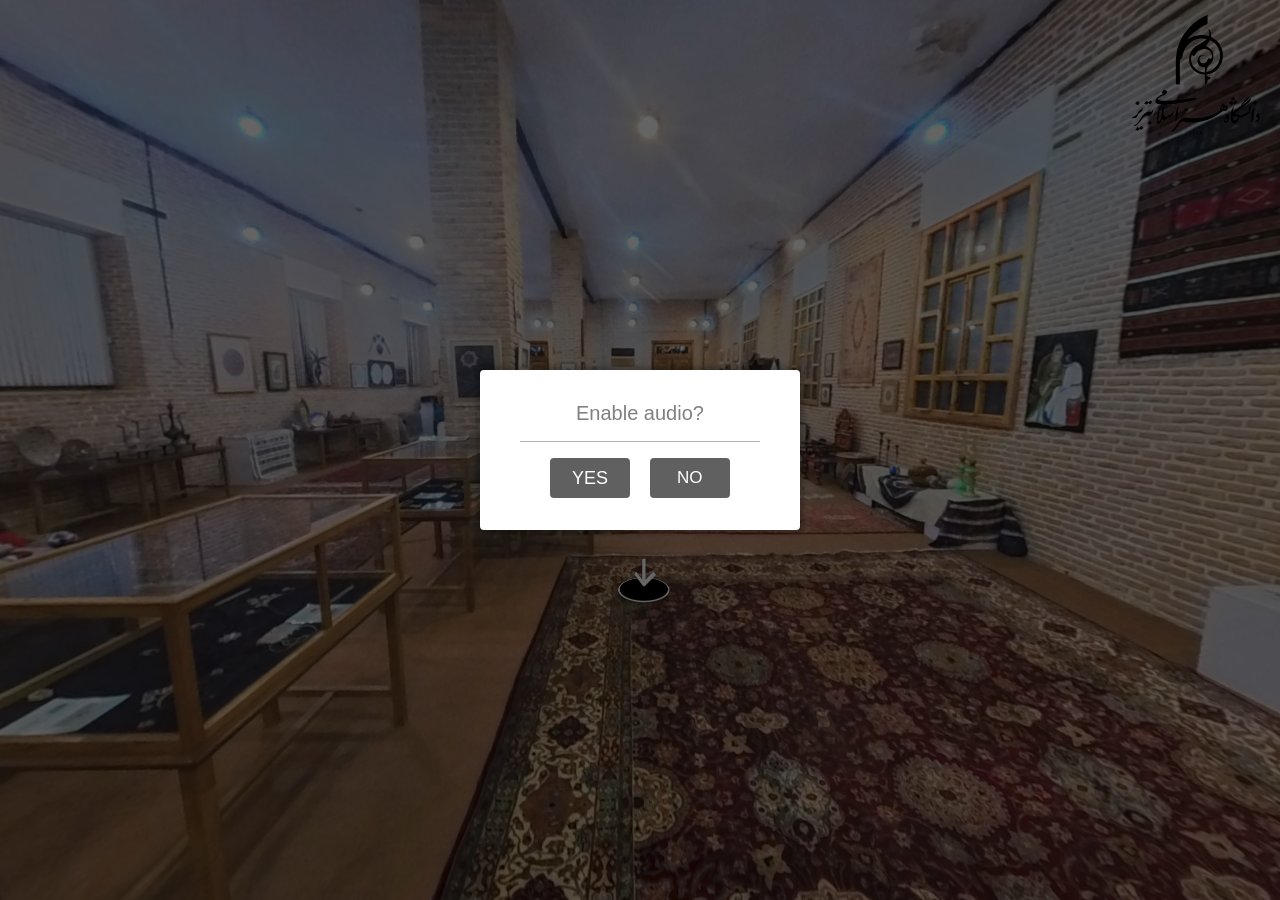
<file: international_museum/index.htm>
<!DOCTYPE html>
<html>
  <head>
    <meta name="description" content="Virtual Tour" />
    <link rel="shortcut icon" href="../icons/logo1.ico" type="image/x-icon">

    <script>
      (function (i, s, o, g, r, a, m) {
        i["GoogleAnalyticsObject"] = r;
        (i[r] =
          i[r] ||
          function () {
            (i[r].q = i[r].q || []).push(arguments);
          }),
          (i[r].l = 1 * new Date());
        (a = s.createElement(o)), (m = s.getElementsByTagName(o)[0]);
        a.async = 1;
        a.src = g;
        m.parentNode.insertBefore(a, m);
      })(
        window,
        document,
        "script",
        "//www.google-analytics.com/analytics.js",
        "ga"
      );
      ga("create", "UA-116087-1", "auto");
      ga("send", "pageview");
      ga("create", "UA-116087-3", "auto", "client1");
      ga("client1.send", "pageview");
    </script>
    <title>آثارخانه بین المللی</title>
    <meta http-equiv="Content-Type" content="text/html; charset=UTF-8" />
    <meta
      name="viewport"
      content="user-scalable=no, initial-scale=0.5, width=device-width"
    />
    <style>
      #icon {
        display: block;
        position: fixed;
        top: 15px;
        right: 20px;
        z-index: 99;
        width: 10%;
      }
    </style>
    <script src="lib/tdvplayer.js"></script>
    <script src="script.js"></script>
    <script src="lib/ThreeWebGL.js"></script>
    <script type="text/javascript">
      var player;
      var playersPlayingTmp = [];
      var isInitialized = false;

      function loadTour() {
        if (isInitialized) return;

        isInitialized = true;

        var beginFunc = function (event) {
          if (event.name == "begin") {
            var camera = event.data.source.get("camera");
            if (
              camera &&
              camera.get("initialSequence") &&
              camera.get("initialSequence").get("movements").length > 0
            )
              return;
          }

          player.unbindOnObjectsOf(
            "PanoramaPlayListItem",
            "begin",
            beginFunc,
            player,
            true
          );
          player.unbind("stateChange", beginFunc, player, true);
          window.parent.postMessage("tourLoaded", "*");

          disposePreloader();

          onVirtualTourLoaded();
        };

        var settings = new TDV.PlayerSettings();

        settings.set(
          TDV.PlayerSettings.CONTAINER,
          document.getElementById("viewer")
        );
        settings.set(TDV.PlayerSettings.SCRIPT_URL, "script.js");
        settings.set(
          TDV.PlayerSettings.FLASH_EXPRESS_INSTALLER_URL,
          "lib/ExpressInstall.swf"
        );
        settings.set(
          TDV.PlayerSettings.FLASH_AUDIO_PLAYER_URL,
          "lib/AudioPlayer.swf"
        );
        settings.set(
          TDV.PlayerSettings.FLASH_PANORAMA_PLAYER_URL,
          "lib/PanoramaRenderer.swf"
        );
        settings.set(
          TDV.PlayerSettings.THREE_JS_WEBGL_URL,
          "lib/ThreeWebGL.js"
        );
        settings.set(
          TDV.PlayerSettings.WEBVR_POLYFILL_URL,
          "lib/WebVRPolyfill.js"
        );
        settings.set(TDV.PlayerSettings.HLS_URL, "lib/Hls.js");
        window.tdvplayer = player = TDV.PlayerAPI.create(settings);
        player.bind("stateChange", beginFunc, player, true);
        player.bindOnObjectsOf(
          "PanoramaPlayListItem",
          "begin",
          beginFunc,
          player,
          true
        );
        player.bindOnObject(
          "rootPlayer",
          "start",
          function (e) {
            var queryDict = {};
            location.search
              .substr(1)
              .split("&")
              .forEach(function (item) {
                var k = item.split("=")[0],
                  v = decodeURIComponent(item.split("=")[1]);
                queryDict[k] = v;
              });
            if ("media-index" in queryDict) {
              setMediaByIndex(parseInt(queryDict["media-index"]) - 1);
            } else if ("media-name" in queryDict) {
              setMediaByName(queryDict["media-name"]);
            }

            player.getById("rootPlayer").bind(
              "tourEnded",
              function () {
                onVirtualTourEnded();
              },
              player,
              true
            );
          },
          player,
          false
        );

        /* Listen messages */
        window.addEventListener("message", function (e) {
          //Listen to messages for make actions to player in the format function:param1,param2
          var action = e.data;
          if (action == "pauseTour" || action == "resumeTour") {
            this[action].apply(this);
          }
        });
      }

      function pauseTour() {
        var playLists = player.getByClassName("PlayList");
        for (var i = 0, count = playLists.length; i < count; i++) {
          var playList = playLists[i];
          var index = playList.get("selectedIndex");
          if (index != -1) {
            var item = playList.get("items")[index];
            var itemPlayer = item.get("player");
            if (itemPlayer && itemPlayer.pause) {
              playersPlayingTmp.push(itemPlayer);
              itemPlayer.pause();
            }
          }
        }

        player.getById("pauseGlobalAudios")();
      }

      function resumeTour() {
        while (playersPlayingTmp.length) {
          var viewer = playersPlayingTmp.pop();
          viewer.play();
        }

        player.getById("resumeGlobalAudios")();
      }

      function onVirtualTourLoaded() {}

      function onVirtualTourEnded() {}

      function setMediaByIndex(index) {
        if (window.tdvplayer !== undefined) {
          var rootPlayer = window.tdvplayer.getById("rootPlayer");
          rootPlayer.setMainMediaByIndex(index);
        }
      }

      function setMediaByName(name) {
        if (window.tdvplayer !== undefined) {
          var rootPlayer = window.tdvplayer.getById("rootPlayer");
          rootPlayer.setMainMediaByName(name);
        }
      }

      function showPreloader() {
        var preloadContainer = document.getElementById("preloadContainer");
        preloadContainer.style.opacity = 1;
      }

      function disposePreloader() {
        var transitionEnd = transitionEndEventName();
        var preloadContainer = document.getElementById("preloadContainer");

        var transitionEndName = transitionEndEventName();
        if (transitionEndName) {
          preloadContainer.addEventListener(transitionEnd, hide, false);

          preloadContainer.style.opacity = 0;
        } else {
          hide();
        }

        function hide() {
          preloadContainer.style.visibility = "hidden";
          preloadContainer.style.display = "none";
        }

        function transitionEndEventName() {
          var i,
            undefined,
            el = document.createElement("div"),
            transitions = {
              transition: "transitionend",
              OTransition: "otransitionend",
              MozTransition: "transitionend",
              WebkitTransition: "webkitTransitionEnd",
            };

          for (i in transitions) {
            if (transitions.hasOwnProperty(i) && el.style[i] !== undefined) {
              return transitions[i];
            }
          }

          return undefined;
        }
      }

      function onBodyClick() {
        document.body.removeEventListener("click", onBodyClick);
        document.body.removeEventListener("touchend", onBodyClick);
        loadTour();
      }

      function onLoad() {
        if (isOVRWeb()) {
          showPreloader();
          loadTour();
          return;
        }

        showPreloader();
        loadTour();
      }

      function playVideo(video) {
        function isSafariDesktopV11orGreater() {
          return (
            /^((?!chrome|android|crios|ipad|iphone).)*safari/i.test(
              navigator.userAgent
            ) &&
            parseFloat(
              /Version\/([0-9]+\.[0-9]+)/i.exec(navigator.userAgent)[1]
            ) >= 11
          );
        }

        function detectUserAction() {
          var onVideoClick = function (e) {
            if (video.paused) {
              video.play();
            }
            video.muted = false;
            e.stopPropagation();
            e.stopImmediatePropagation();
            e.preventDefault();
            video.removeEventListener("click", onVideoClick);
            video.removeEventListener("touchend", onVideoClick);
          };
          video.addEventListener("click", onVideoClick);
          video.addEventListener("touchend", onVideoClick);
        }

        if (isSafariDesktopV11orGreater()) {
          video.muted = true;
          video.play();
        } else {
          var canPlay = true;
          var promise = video.play();
          if (promise) {
            promise.catch(function () {
              video.muted = true;
              video.play();
              detectUserAction();
            });
          } else {
            canPlay = false;
          }

          if (!canPlay || video.muted) {
            detectUserAction();
          }
        }
      }

      function isOVRWeb() {
        return (
          window.location.hash.substring(1).split("&").indexOf("ovrweb") > -1
        );
      }
    </script>
    <style type="text/css">
      html,
      body {
        width: 100%;
        height: 100%;
        margin: 0;
        padding: 0;
      }
      #viewer {
        background-color: #ffffff;
        z-index: 1;
        position: absolute;
        width: 100%;
        height: 100%;
        top: 0;
      }
      #preloadContainer {
        z-index: 2;
        position: relative;
        width: 100%;
        height: 100%;
        transition: opacity 1s;
        -webkit-transition: opacity 1s;
        -moz-transition: opacity 1s;
        -o-transition: opacity 1s;
      }
    </style>
  </head>
  <body onload="onLoad()">
    <div id="preloadContainer" style="background-color: rgba(255, 255, 255, 1)">
      <div
        style="
          z-index: 4;
          position: absolute;
          left: 0%;
          top: 50%;
          width: 100%;
          height: 10%;
        "
      >
        <div style="text-align: left; color: #000">
          <div style="text-align: center">
            <span
              STYLE="letter-spacing:0px;color:#777777;font-size:14px;font-family:Arial, Helvetica, sans-serif;"
              >Loading virtual tour. Please wait...</span
            >
          </div>
          <p style="margin: 0; line-height: 12px">
            <br
              style="
                letter-spacing: 0px;
                color: #000000;
                font-size: 12px;
                font-family: Arial, Helvetica, sans-serif;
              "
            />
          </p>
        </div>
      </div>
    </div>
    <div id="viewer"></div>
    <div id="icon">
      <svg
        version="1.0"
        xmlns="http://www.w3.org/2000/svg"
        width="100%"
        height="100%"
        viewBox="0 0 2234.000000 2094.000000"
        preserveAspectRatio="xMidYMid meet"
      >
        <g
          transform="translate(0.000000,2094.000000) scale(0.100000,-0.100000)"
          fill="#000000"
          stroke="none"
        >
          <path
            d="M12880 20816 c-322 -148 -466 -221 -690 -351 -578 -337 -943 -587
-1350 -927 -341 -285 -647 -570 -821 -765 -158 -177 -494 -573 -606 -717 -298
-378 -619 -906 -903 -1482 -116 -237 -189 -408 -304 -716 -220 -592 -348
-1051 -415 -1488 -42 -275 -111 -789 -121 -900 -6 -73 -10 -936 -10 -2376 l0
-2261 308 -5 c330 -6 358 -3 383 44 10 18 13 439 13 2078 1 1978 2 2057 20
2117 26 87 70 134 164 179 94 44 116 64 152 135 33 64 48 120 120 444 137 612
414 1250 723 1665 96 128 411 442 577 574 245 195 591 411 822 513 494 217
1124 301 1743 230 208 -24 365 -57 365 -76 -1 -19 -61 -67 -306 -244 -548
-395 -640 -453 -998 -634 -276 -140 -499 -278 -676 -419 -145 -115 -405 -385
-518 -535 -264 -354 -436 -717 -512 -1080 -57 -273 -85 -697 -61 -909 36 -305
136 -652 262 -902 103 -205 198 -336 389 -532 352 -361 768 -621 1240 -774
219 -71 410 -107 640 -121 143 -8 170 -16 197 -57 15 -23 16 -98 14 -866 -2
-809 -2 -840 16 -834 79 30 216 119 279 181 129 128 174 256 174 503 l0 142
50 0 c71 0 195 27 257 56 57 27 107 79 131 133 8 20 17 77 20 128 5 98 -6 146
-38 163 -9 5 -75 8 -146 8 -113 -1 -136 2 -189 22 -147 57 -304 308 -239 382
30 33 70 46 282 89 373 76 468 105 711 215 261 119 336 157 437 223 250 162
544 448 701 681 81 122 362 607 411 710 187 398 269 770 279 1265 5 231 2 291
-21 535 -39 396 -63 523 -146 765 -100 290 -292 673 -458 915 -290 423 -652
737 -1262 1093 -155 90 -144 64 -151 365 -5 211 -10 274 -28 352 -61 271 -157
453 -341 644 -58 60 -104 98 -144 118 l-59 30 54 -99 c188 -347 229 -475 229
-713 0 -195 -49 -414 -102 -453 l-27 -20 -158 43 c-377 103 -662 143 -1013
144 -278 0 -371 -9 -790 -80 -428 -73 -614 -118 -865 -211 -209 -78 -525 -238
-697 -355 -56 -37 -119 -51 -133 -29 -3 5 29 54 71 108 272 349 456 528 1199
1167 465 401 685 557 1205 858 314 182 406 231 650 344 153 71 256 125 275
144 27 27 30 39 37 113 3 45 7 385 7 755 l1 672 -32 -1 c-19 -1 -139 -49 -278
-113z m831 -4316 c260 -108 541 -302 779 -540 592 -592 938 -1458 890 -2227
-63 -987 -548 -1821 -1377 -2366 -365 -240 -760 -399 -958 -385 l-50 3 2 110
c5 209 64 435 173 662 94 196 159 282 395 523 307 313 343 360 461 604 84 175
135 316 166 460 19 88 22 133 22 341 0 402 -50 639 -190 905 -67 126 -146 230
-279 368 -234 243 -457 397 -783 540 -28 13 -52 27 -52 32 0 13 710 1000 719
1000 5 0 41 -14 82 -30z m-891 -1515 c170 -33 369 -99 506 -168 289 -147 503
-425 601 -782 36 -132 38 -310 5 -454 -32 -140 -69 -256 -91 -282 l-19 -23
-153 49 c-129 42 -166 50 -229 50 -84 0 -119 -14 -173 -70 -40 -41 -64 -94
-112 -246 -71 -228 -201 -390 -385 -482 -52 -26 -124 -55 -160 -64 -87 -23
-236 -22 -314 1 -246 73 -457 298 -512 544 -69 312 139 660 468 780 72 27 76
27 303 25 163 -2 226 0 215 8 -8 6 -51 28 -94 50 -79 38 -82 39 -192 39 -246
0 -437 -34 -567 -102 -217 -113 -413 -418 -473 -735 -13 -68 -15 -123 -11
-243 6 -188 31 -289 112 -458 118 -246 250 -385 460 -483 138 -65 213 -80 435
-88 205 -8 246 -17 270 -60 23 -44 15 -871 -9 -910 -6 -10 -72 2 -281 49 -451
102 -631 158 -830 260 -270 139 -519 347 -752 626 -290 350 -427 642 -499
1064 -30 180 -37 509 -15 688 32 247 108 492 149 480 7 -2 35 -35 62 -73 109
-151 177 -195 285 -182 77 9 96 28 155 153 184 390 510 715 883 879 180 79
393 145 547 171 99 17 298 11 415 -11z"
          />
          <path
            d="M5508 7843 c-49 -57 -199 -305 -271 -449 -33 -66 -35 -73 -21 -93 9
-12 33 -30 54 -41 43 -22 163 -50 213 -50 18 0 27 -4 22 -9 -6 -5 -90 -45
-189 -90 -399 -182 -642 -344 -868 -579 -304 -318 -448 -688 -338 -867 53 -86
202 -177 370 -229 701 -213 2314 -131 4325 220 895 156 1980 410 2484 581 l83
29 -34 37 c-44 47 -140 91 -243 112 -180 38 -516 30 -849 -20 -1554 -234
-2525 -346 -3516 -405 -294 -18 -973 -24 -1200 -11 -218 12 -411 32 -550 56
-326 57 -508 165 -470 279 38 117 460 372 918 555 185 74 234 98 337 166 145
96 263 237 352 420 38 79 44 100 39 131 -19 98 -209 202 -468 254 -119 25
-160 25 -180 3z"
          />
          <path
            d="M20330 6618 c-41 -45 -163 -162 -270 -262 -552 -510 -690 -641 -749
-710 -161 -190 -261 -396 -261 -536 l0 -38 -267 -209 c-661 -514 -891 -717
-1120 -988 l-43 -50 0 31 c0 43 34 379 76 749 34 301 36 373 10 394 -9 8 -23
-17 -56 -102 -24 -62 -91 -205 -147 -320 -57 -114 -108 -229 -113 -255 -35
-170 -97 -778 -111 -1089 -21 -468 16 -748 128 -965 84 -163 202 -252 350
-265 182 -15 344 58 517 232 178 180 341 485 408 768 12 53 25 96 28 94 3 -2
34 -17 70 -35 171 -83 330 -61 471 66 48 43 58 48 130 58 99 14 194 59 262
122 47 46 58 51 122 61 90 14 195 65 264 130 29 28 59 51 65 51 6 0 44 15 83
34 181 87 352 318 442 598 52 165 62 246 71 578 6 217 13 325 24 375 9 38 16
73 16 77 0 13 -77 9 -88 -5 -6 -6 -35 -66 -64 -132 -30 -66 -80 -163 -113
-215 -32 -52 -65 -108 -74 -125 -22 -44 -25 -144 -7 -272 9 -62 19 -158 22
-212 6 -92 5 -102 -16 -136 -54 -87 -178 -124 -233 -69 -15 15 -31 23 -38 19
-6 -4 -29 -45 -50 -90 -59 -128 -118 -185 -192 -185 -19 0 -46 9 -60 20 -46
37 -51 34 -127 -88 -22 -34 -54 -71 -72 -82 -48 -29 -109 -26 -148 7 -40 33
-53 26 -97 -50 -44 -74 -142 -162 -206 -183 -94 -31 -213 -7 -477 98 -335 134
-513 161 -791 122 -61 -8 -113 -13 -115 -11 -5 5 397 339 691 574 391 312 660
519 1215 938 587 443 628 475 737 582 195 191 319 397 359 593 8 43 14 94 12
115 l-3 37 -152 -136 c-199 -177 -423 -363 -653 -541 -330 -257 -785 -602
-788 -600 -7 6 55 94 121 173 105 124 288 291 582 532 298 244 366 315 430
452 19 40 41 100 50 133 14 57 33 226 24 224 -2 0 -38 -37 -79 -81z m-2165
-3364 c126 -31 199 -84 244 -177 17 -34 34 -88 37 -119 6 -52 3 -65 -25 -122
-74 -151 -260 -265 -432 -266 -210 -1 -353 166 -388 455 -19 159 -23 149 67
183 68 27 175 53 267 66 47 6 164 -4 230 -20z"
          />
          <path
            d="M17531 6569 c-41 -50 -118 -150 -172 -221 l-99 -131 79 -31 c86 -35
194 -96 255 -145 44 -35 47 -35 140 38 119 93 216 240 216 328 0 54 -29 88
-123 147 -57 35 -203 106 -219 106 -2 0 -36 -41 -77 -91z"
          />
          <path
            d="M17877 5917 c-62 -78 -133 -168 -156 -199 -24 -32 -46 -58 -50 -58
-3 0 -13 13 -22 29 -9 16 -41 48 -70 71 -55 44 -260 150 -290 150 -18 0 -119
-120 -267 -316 l-91 -122 47 -17 c72 -27 168 -83 254 -148 69 -52 82 -58 111
-52 66 14 167 86 238 172 44 52 89 133 89 159 0 13 6 15 28 10 49 -12 155 -70
234 -128 88 -65 108 -69 176 -36 139 70 250 268 212 382 -24 73 -137 163 -283
225 l-47 20 -113 -142z"
          />
          <path
            d="M3015 5854 l-178 -177 -19 39 c-10 21 -30 51 -45 66 -30 32 -150 116
-202 143 l-34 17 -205 -205 -205 -205 44 -22 c72 -37 150 -94 206 -150 52 -51
54 -53 98 -47 105 15 274 135 332 236 15 25 28 48 29 49 6 8 143 -89 194 -136
44 -43 61 -52 90 -52 89 0 262 128 314 233 50 100 28 198 -66 281 -49 45 -145
106 -166 106 -6 0 -90 -79 -187 -176z"
          />
          <path
            d="M21319 5838 c-100 -126 -218 -280 -232 -304 -4 -7 20 -21 67 -38 89
-33 200 -97 284 -165 50 -42 66 -49 81 -42 10 6 52 46 94 91 183 195 197 358
39 473 -40 30 -207 117 -224 117 -2 0 -51 -60 -109 -132z"
          />
          <path
            d="M848 5782 c-52 -64 -130 -165 -175 -223 l-81 -106 81 -31 c97 -37
224 -113 295 -177 l52 -47 88 89 c148 150 202 286 152 387 -35 74 -137 149
-282 209 l-37 16 -93 -117z"
          />
          <path
            d="M15801 5428 c-78 -93 -138 -209 -155 -296 -11 -58 -22 -80 -79 -157
-135 -182 -216 -360 -217 -472 0 -80 11 -108 66 -164 l44 -45 -117 -86 c-843
-614 -1988 -1036 -3288 -1213 -381 -51 -722 -79 -1185 -96 -529 -19 -790 4
-1255 111 -213 49 -276 55 -405 40 -271 -31 -511 -153 -727 -368 -166 -166
-310 -356 -543 -718 -474 -733 -703 -1013 -1001 -1225 -53 -37 -108 -82 -123
-99 -31 -37 -37 -94 -8 -86 9 2 69 19 132 36 211 58 375 156 550 330 156 154
274 312 587 781 174 260 247 355 332 430 89 78 214 151 327 189 87 29 115 33
229 37 125 5 136 3 305 -37 421 -99 530 -119 780 -141 169 -15 734 -6 1009 16
1465 115 2701 545 3946 1370 256 170 450 325 731 582 l101 93 220 -11 c262
-13 344 -5 406 38 62 43 114 116 185 261 63 128 66 137 70 222 4 78 1 94 -20
142 -46 99 -88 128 -289 203 -242 90 -344 149 -441 253 -30 33 -64 81 -74 106
-11 25 -22 46 -26 46 -3 0 -34 -33 -67 -72z m4 -447 c51 -23 141 -121 154
-168 8 -29 7 -44 -7 -72 -23 -51 -131 -158 -166 -167 -61 -15 -180 40 -221
102 -17 26 -17 30 -2 78 9 28 29 72 45 96 38 59 124 150 143 150 7 0 32 -9 54
-19z m437 -167 c168 -60 267 -130 271 -190 2 -24 -4 -32 -33 -46 -71 -35 -295
-47 -421 -22 l-26 5 48 95 c27 52 54 114 60 139 6 25 15 45 20 45 4 0 41 -12
81 -26z"
          />
          <path
            d="M5462 4932 c-19 -64 -59 -182 -89 -262 -31 -80 -66 -176 -79 -213
-65 -190 -134 -727 -134 -1048 0 -613 -177 -913 -604 -1024 -143 -37 -139 -40
-89 63 92 187 161 397 208 630 44 225 55 337 86 872 13 234 36 381 84 528 19
60 35 128 35 151 0 37 -22 111 -33 111 -3 0 -45 -73 -93 -162 -204 -377 -235
-447 -286 -637 l-31 -116 -8 -425 c-10 -561 -33 -782 -102 -969 -69 -190 -25
-380 112 -476 39 -28 49 -30 124 -30 68 1 92 5 141 28 201 93 394 366 526 745
l32 92 29 -44 c16 -24 49 -62 73 -84 122 -112 299 -132 465 -51 56 27 93 60
241 210 192 194 210 206 292 187 24 -5 70 -8 103 -5 123 9 225 87 357 275 65
90 85 112 105 112 58 0 139 61 197 149 76 115 133 279 161 466 21 140 20 165
-6 165 -52 0 -73 -28 -100 -136 -43 -175 -128 -256 -217 -210 -17 9 -33 16
-36 16 -3 0 -24 -37 -47 -82 -75 -151 -156 -247 -222 -263 -15 -4 -48 0 -78
10 -59 20 -129 16 -180 -11 -18 -9 -84 -67 -148 -128 -64 -62 -136 -124 -161
-138 -130 -75 -292 -75 -412 1 -96 61 -156 168 -185 331 -30 166 -6 599 63
1156 16 129 24 226 20 249 -7 38 -45 85 -68 85 -8 0 -26 -45 -46 -118z"
          />
          <path
            d="M8077 4939 c-19 -35 -73 -135 -121 -222 -190 -344 -272 -536 -295
-687 -6 -36 -12 -267 -15 -515 -7 -582 -28 -860 -80 -1068 l-22 -88 30 7 c124
25 258 255 340 583 54 212 71 354 91 761 31 642 59 881 127 1089 23 72 21 162
-4 188 -14 14 -19 9 -51 -48z"
          />
          <path
            d="M21309 4748 c-17 -35 -60 -113 -95 -174 -106 -188 -239 -454 -272
-545 -56 -158 -62 -207 -62 -551 0 -597 -34 -1071 -89 -1249 -19 -58 -19 -59
0 -59 37 0 99 40 138 90 107 136 187 341 245 630 34 169 43 262 61 625 32 643
59 887 121 1067 27 82 31 156 9 198 -9 17 -18 30 -20 30 -3 0 -19 -28 -36 -62z"
          />
          <path
            d="M9323 4623 c-120 -151 -233 -299 -233 -306 0 -2 19 -10 43 -17 94
-28 256 -121 332 -191 l44 -41 39 30 c78 63 164 170 202 255 24 53 26 146 4
193 -25 53 -109 121 -209 170 -50 24 -96 44 -102 44 -6 0 -60 -62 -120 -137z"
          />
          <path
            d="M1840 4743 c-32 -12 -50 -38 -71 -101 -30 -90 -78 -139 -192 -198
-137 -70 -249 -146 -320 -216 -83 -84 -192 -249 -279 -422 -85 -170 -136 -244
-223 -324 -95 -87 -204 -157 -420 -270 -104 -54 -214 -114 -244 -132 -56 -35
-81 -74 -81 -128 l0 -30 62 13 c124 26 278 37 353 25 143 -23 152 -23 206 -5
66 22 161 113 232 223 61 93 154 282 209 423 58 151 81 175 232 247 140 67
214 115 304 197 115 105 193 237 227 385 15 65 34 321 24 319 -2 0 -11 -3 -19
-6z"
          />
          <path
            d="M3674 4406 c-46 -20 -70 -50 -125 -157 -58 -112 -127 -185 -203 -214
-43 -17 -54 -17 -105 -6 -31 7 -83 19 -116 27 -72 16 -238 18 -321 3 -152 -26
-332 -111 -484 -225 -156 -118 -365 -344 -541 -584 -77 -106 -313 -450 -461
-675 -155 -234 -261 -367 -409 -510 -133 -129 -233 -206 -379 -292 -58 -34
-124 -73 -147 -87 -44 -26 -83 -77 -83 -108 0 -25 37 -23 156 7 123 31 325
129 446 217 259 188 433 378 746 815 175 245 262 352 380 465 207 198 424 307
649 324 74 5 101 3 167 -16 60 -17 99 -21 160 -18 118 5 193 43 312 162 109
109 181 215 274 409 96 199 183 467 152 467 -6 0 -16 2 -24 5 -7 2 -27 -2 -44
-9z"
          />
          <path
            d="M21866 3763 c-26 -43 -94 -172 -152 -287 l-106 -209 39 -23 c277
-159 374 -258 402 -407 l8 -47 -81 -77 c-44 -42 -177 -148 -295 -236 -117 -88
-221 -173 -231 -190 -20 -32 -36 -104 -26 -114 3 -3 29 5 58 17 110 48 256 91
338 100 59 7 103 19 145 39 54 27 67 39 119 118 165 250 255 545 242 798 -6
128 -24 201 -73 305 -43 90 -136 188 -231 243 -104 61 -103 61 -156 -30z"
          />
          <path
            d="M16534 3599 c-18 -9 -94 -124 -94 -142 0 -4 -54 -123 -120 -265 -127
-273 -142 -322 -95 -322 14 0 25 -2 25 -5 0 -3 -20 -46 -45 -96 -74 -147 -107
-257 -113 -376 -5 -118 6 -174 49 -233 70 -96 223 -112 361 -38 72 38 178 147
241 249 123 198 207 501 207 754 0 220 -83 386 -224 451 -60 27 -160 39 -192
23z m-40 -779 c88 -33 136 -75 175 -152 l33 -67 -23 -48 c-75 -150 -322 -192
-413 -70 -44 59 -15 205 65 336 19 32 23 33 63 28 24 -4 69 -16 100 -27z"
          />
          <path
            d="M2937 2318 c-127 -160 -227 -292 -227 -301 0 -3 17 -11 38 -18 101
-33 279 -137 336 -198 17 -17 35 -31 41 -31 18 0 113 89 160 150 95 124 127
236 89 316 -26 55 -118 131 -218 179 -51 25 -95 45 -98 45 -4 0 -58 -64 -121
-142z"
          />
          <path
            d="M1454 1351 l-158 -200 -23 39 c-28 46 -137 122 -236 164 -37 16 -69
27 -71 25 -17 -20 -317 -402 -333 -425 l-23 -31 63 -23 c74 -26 167 -81 219
-128 32 -29 42 -33 70 -27 107 23 249 142 309 257 18 38 39 68 45 68 22 0 131
-61 196 -110 65 -49 69 -51 105 -41 88 24 209 131 259 228 78 155 22 274 -172
364 -45 22 -84 39 -87 39 -2 0 -76 -90 -163 -199z"
          />
          <path
            d="M10859 659 c-30 -74 -87 -111 -140 -90 -13 5 -40 30 -59 55 -19 25
-42 45 -50 43 -8 -1 -22 -27 -32 -61 l-18 -58 35 -58 c64 -105 112 -258 123
-392 4 -43 11 -79 17 -81 31 -7 47 237 21 344 l-13 56 32 12 c18 6 40 20 49
30 18 19 18 19 49 0 35 -21 88 -25 119 -8 32 17 58 86 58 157 0 69 -12 80 -30
27 -13 -40 -33 -55 -64 -47 -36 8 -56 33 -56 69 0 43 -23 44 -41 2z"
          />
          <path
            d="M10107 624 l-27 -55 39 -68 c71 -121 113 -259 127 -414 7 -81 20 -95
37 -41 17 52 12 252 -7 339 -29 129 -103 295 -131 295 -6 0 -23 -25 -38 -56z"
          />
          <path
            d="M11595 623 c-56 -78 -93 -155 -135 -280 -21 -65 -41 -111 -43 -103
-3 8 -13 43 -22 78 -9 35 -29 92 -45 128 -31 69 -110 197 -129 209 -7 4 -17
-8 -27 -30 -30 -72 -29 -89 10 -139 54 -71 122 -216 162 -345 36 -113 48 -140
59 -129 3 3 24 66 46 139 50 166 89 261 140 339 34 53 39 68 39 120 0 33 -4
60 -10 60 -5 0 -25 -21 -45 -47z"
          />
          <path
            d="M11981 608 c-11 -35 -29 -96 -41 -135 -30 -103 -76 -208 -126 -285
-41 -63 -42 -69 -37 -122 3 -31 9 -56 14 -56 31 0 152 231 188 359 11 40 22
75 24 77 2 3 12 -26 22 -63 32 -124 161 -369 189 -360 6 2 18 28 28 59 l19 55
-55 82 c-61 91 -110 202 -156 351 -17 55 -35 100 -40 100 -4 0 -17 -28 -29
-62z"
          />
        </g>
      </svg>
    </div>
  </body>
</html>
</file>
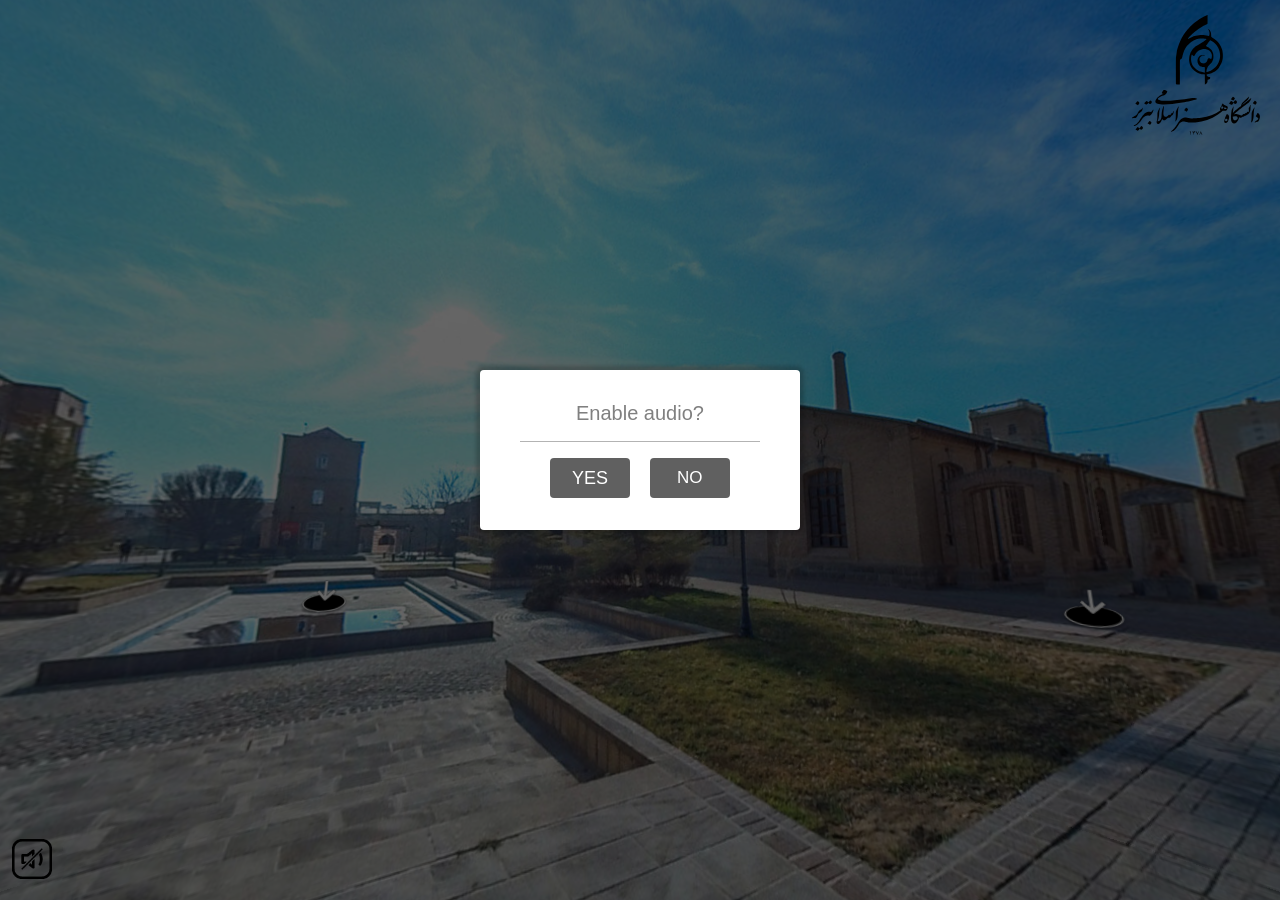
<file: outterspace/index.htm>
<!DOCTYPE html>
<html>
<head>
<meta name="description" content="Virtual Tour"/>
<script>(function(i,s,o,g,r,a,m){i["GoogleAnalyticsObject"]=r;i[r]=i[r]||function(){(i[r].q=i[r].q||[]).push(arguments)},i[r].l=1*new Date();a=s.createElement(o),m=s.getElementsByTagName(o)[0];a.async=1;a.src=g;m.parentNode.insertBefore(a,m)})(window,document,"script","//www.google-analytics.com/analytics.js","ga");ga("create", "UA-116087-1", "auto"); ga("send", "pageview");ga("create", "UA-116087-3", "auto", "client1"); ga("client1.send", "pageview");</script>
    <title>فضای دانشگاه</title>
    <meta http-equiv="Content-Type" content="text/html; charset=UTF-8" />
    <meta name="viewport" content="user-scalable=no, initial-scale=0.5, width=device-width" />
    <link rel="shortcut icon" href="../icons/logo1.ico" type="image/x-icon">
    <style>
        #icon {
          display: block;
          position: fixed;
          top: 15px;
          right: 20px;
          z-index: 99;
          width: 10%;
        }
      </style>
    <script src="lib/tdvplayer.js"></script>
    <script src="script.js"></script>
    <script src="lib/ThreeWebGL.js"></script>
    <script type="text/javascript">
        var player;
        var playersPlayingTmp = [];
        var isInitialized = false;

        function loadTour()
        {
            if(isInitialized)
                return;

            isInitialized = true;

            var beginFunc = function(event){
                if(event.name == 'begin')
                {
                    var camera = event.data.source.get('camera');
                    if(camera && camera.get('initialSequence') && camera.get('initialSequence').get('movements').length > 0)
                        return;
                }

                player.unbindOnObjectsOf('PanoramaPlayListItem', 'begin', beginFunc, player, true);
                player.unbind('stateChange', beginFunc, player, true);
                window.parent.postMessage("tourLoaded", '*');

                disposePreloader();

                onVirtualTourLoaded();
            };

            var settings = new TDV.PlayerSettings();
            
            settings.set(TDV.PlayerSettings.CONTAINER, document.getElementById('viewer'));
            settings.set(TDV.PlayerSettings.SCRIPT_URL, 'script.js');
            settings.set(TDV.PlayerSettings.FLASH_EXPRESS_INSTALLER_URL, 'lib/ExpressInstall.swf');
            settings.set(TDV.PlayerSettings.FLASH_AUDIO_PLAYER_URL, 'lib/AudioPlayer.swf');
            settings.set(TDV.PlayerSettings.FLASH_PANORAMA_PLAYER_URL, 'lib/PanoramaRenderer.swf');
            settings.set(TDV.PlayerSettings.THREE_JS_WEBGL_URL, 'lib/ThreeWebGL.js');
            settings.set(TDV.PlayerSettings.WEBVR_POLYFILL_URL, 'lib/WebVRPolyfill.js');
            settings.set(TDV.PlayerSettings.HLS_URL, 'lib/Hls.js');
            window.tdvplayer = player = TDV.PlayerAPI.create(settings);
            player.bind('stateChange', beginFunc, player, true);
            player.bindOnObjectsOf('PanoramaPlayListItem', 'begin', beginFunc, player, true);
            player.bindOnObject('rootPlayer', 'start', function(e){
                var queryDict = {}; location.search.substr(1).split("&").forEach(function(item) {var k = item.split("=")[0], v = decodeURIComponent(item.split("=")[1]);queryDict[k] = v});
                if("media-index" in queryDict){
                    setMediaByIndex(parseInt(queryDict["media-index"]) - 1);
                }
                else if("media-name" in queryDict){
                    setMediaByName(queryDict["media-name"]);
                }

                player.getById('rootPlayer').bind('tourEnded', function(){
                    onVirtualTourEnded();
                }, player, true);
            }, player, false);

            /* Listen messages */
            window.addEventListener('message', function (e) {
                //Listen to messages for make actions to player in the format function:param1,param2
                var action = e.data;
                if (action == 'pauseTour' || action == 'resumeTour') {
                    this[action].apply(this);
                }
            });
        }

        function pauseTour()
        {
            var playLists = player.getByClassName('PlayList');
            for(var i = 0, count = playLists.length; i<count; i++)
            {
                var playList = playLists[i];
                var index = playList.get('selectedIndex');
                if(index != -1)
                {
                    var item = playList.get('items')[index];
                    var itemPlayer = item.get('player');
                    if(itemPlayer && itemPlayer.pause)
                    {
                        playersPlayingTmp.push(itemPlayer);
                        itemPlayer.pause();
                    }
                }
            }

            player.getById('pauseGlobalAudios')();
        }

        function resumeTour()
        {
            while(playersPlayingTmp.length)
            {
                var viewer = playersPlayingTmp.pop();
                viewer.play();
            }

            player.getById('resumeGlobalAudios')();
        }

        function onVirtualTourLoaded()
        {

        }

        function onVirtualTourEnded()
        {

        }

        function setMediaByIndex(index)
        {
            if(window.tdvplayer !== undefined) {
                var rootPlayer = window.tdvplayer.getById('rootPlayer');
                rootPlayer.setMainMediaByIndex(index);
            }
        }

        function setMediaByName(name)
        {
            if(window.tdvplayer !== undefined) {
                var rootPlayer = window.tdvplayer.getById('rootPlayer');
                rootPlayer.setMainMediaByName(name);
            }
        }

        function showPreloader()
        {
            var preloadContainer = document.getElementById('preloadContainer');
            preloadContainer.style.opacity = 1;
        }

        function disposePreloader()
        {
            var transitionEnd = transitionEndEventName();
            var preloadContainer = document.getElementById('preloadContainer');

            

            var transitionEndName = transitionEndEventName();
            if(transitionEndName)
            {
                preloadContainer.addEventListener(transitionEnd, hide, false);

                preloadContainer.style.opacity = 0;
            }
            else
            {
                hide();
            }

            function hide()
            {
                preloadContainer.style.visibility = 'hidden';
                preloadContainer.style.display = 'none';
            }

            function transitionEndEventName () {
                var i,
                        undefined,
                        el = document.createElement('div'),
                        transitions = {
                            'transition':'transitionend',
                            'OTransition':'otransitionend',
                            'MozTransition':'transitionend',
                            'WebkitTransition':'webkitTransitionEnd'
                        };

                for (i in transitions) {
                    if (transitions.hasOwnProperty(i) && el.style[i] !== undefined) {
                        return transitions[i];
                    }
                }

                return undefined;
            }
        }

        function onBodyClick(){
            document.body.removeEventListener("click", onBodyClick);
            document.body.removeEventListener("touchend", onBodyClick);
            loadTour();
        }

        function onLoad() {
            if (isOVRWeb()){
                showPreloader();
                loadTour();
                return;
            }

            showPreloader();
loadTour()
        }

        function playVideo(video) {
            function isSafariDesktopV11orGreater() {
                return /^((?!chrome|android|crios|ipad|iphone).)*safari/i.test(navigator.userAgent) && parseFloat(/Version\/([0-9]+\.[0-9]+)/i.exec(navigator.userAgent)[1]) >= 11;
            }

            function detectUserAction() {
                var onVideoClick = function(e) {
                    if(video.paused) {
                        video.play();
                    }
                    video.muted = false;
                    e.stopPropagation();
                    e.stopImmediatePropagation();
                    e.preventDefault();
                    video.removeEventListener('click', onVideoClick);
                    video.removeEventListener('touchend', onVideoClick);
                };
                video.addEventListener("click", onVideoClick);
                video.addEventListener("touchend", onVideoClick);
            }

            if (isSafariDesktopV11orGreater()) {
                video.muted = true;
                video.play();
            } else {
                var canPlay = true;
                var promise = video.play();
                if (promise) {
                    promise.catch(function() {
                        video.muted = true;
                        video.play();
                        detectUserAction();
                    });
                } else {
                    canPlay = false;
                }

                if (!canPlay || video.muted) {
                    detectUserAction();
                }
            }
        }

        function isOVRWeb(){
            return window.location.hash.substring(1).split('&').indexOf('ovrweb') > -1;
        }
    </script>
    <style type="text/css">
        html, body { width: 100%; height: 100%; margin: 0; padding: 0; }
        #viewer { background-color: #FFFFFF; z-index:1; position:absolute; width: 100%; height: 100%; top: 0; }
        #preloadContainer { z-index:2; position:relative; width:100%; height:100%; transition: opacity 1s; -webkit-transition: opacity 1s; -moz-transition: opacity 1s; -o-transition: opacity 1s;}
    </style>
    
</head>
<body onload="onLoad()">
    <div id="preloadContainer" style="background-color:rgba(255,255,255,1)"><div style="z-index: 4; position: absolute; left: 0%; top: 50%; width: 100.00%; height: 10.00%"><div style="text-align:left; color:#000; "><DIV STYLE="text-align:center;"><SPAN STYLE="letter-spacing:0px;color:#777777;font-size:14px;font-family:Arial, Helvetica, sans-serif;">Loading virtual tour. Please wait...</SPAN></DIV><p STYLE="margin:0; line-height:12px;"><BR STYLE="letter-spacing:0px;color:#000000;font-size:12px;font-family:Arial, Helvetica, sans-serif;"/></p></div></div></div>
    <div id="viewer"></div>
    <div id="icon">
        <svg
          version="1.0"
          xmlns="http://www.w3.org/2000/svg"
          width="100%"
          height="100%"
          viewBox="0 0 2234.000000 2094.000000"
          preserveAspectRatio="xMidYMid meet"
        >
          <g
            transform="translate(0.000000,2094.000000) scale(0.100000,-0.100000)"
            fill="#000000"
            stroke="none"
          >
            <path
              d="M12880 20816 c-322 -148 -466 -221 -690 -351 -578 -337 -943 -587
  -1350 -927 -341 -285 -647 -570 -821 -765 -158 -177 -494 -573 -606 -717 -298
  -378 -619 -906 -903 -1482 -116 -237 -189 -408 -304 -716 -220 -592 -348
  -1051 -415 -1488 -42 -275 -111 -789 -121 -900 -6 -73 -10 -936 -10 -2376 l0
  -2261 308 -5 c330 -6 358 -3 383 44 10 18 13 439 13 2078 1 1978 2 2057 20
  2117 26 87 70 134 164 179 94 44 116 64 152 135 33 64 48 120 120 444 137 612
  414 1250 723 1665 96 128 411 442 577 574 245 195 591 411 822 513 494 217
  1124 301 1743 230 208 -24 365 -57 365 -76 -1 -19 -61 -67 -306 -244 -548
  -395 -640 -453 -998 -634 -276 -140 -499 -278 -676 -419 -145 -115 -405 -385
  -518 -535 -264 -354 -436 -717 -512 -1080 -57 -273 -85 -697 -61 -909 36 -305
  136 -652 262 -902 103 -205 198 -336 389 -532 352 -361 768 -621 1240 -774
  219 -71 410 -107 640 -121 143 -8 170 -16 197 -57 15 -23 16 -98 14 -866 -2
  -809 -2 -840 16 -834 79 30 216 119 279 181 129 128 174 256 174 503 l0 142
  50 0 c71 0 195 27 257 56 57 27 107 79 131 133 8 20 17 77 20 128 5 98 -6 146
  -38 163 -9 5 -75 8 -146 8 -113 -1 -136 2 -189 22 -147 57 -304 308 -239 382
  30 33 70 46 282 89 373 76 468 105 711 215 261 119 336 157 437 223 250 162
  544 448 701 681 81 122 362 607 411 710 187 398 269 770 279 1265 5 231 2 291
  -21 535 -39 396 -63 523 -146 765 -100 290 -292 673 -458 915 -290 423 -652
  737 -1262 1093 -155 90 -144 64 -151 365 -5 211 -10 274 -28 352 -61 271 -157
  453 -341 644 -58 60 -104 98 -144 118 l-59 30 54 -99 c188 -347 229 -475 229
  -713 0 -195 -49 -414 -102 -453 l-27 -20 -158 43 c-377 103 -662 143 -1013
  144 -278 0 -371 -9 -790 -80 -428 -73 -614 -118 -865 -211 -209 -78 -525 -238
  -697 -355 -56 -37 -119 -51 -133 -29 -3 5 29 54 71 108 272 349 456 528 1199
  1167 465 401 685 557 1205 858 314 182 406 231 650 344 153 71 256 125 275
  144 27 27 30 39 37 113 3 45 7 385 7 755 l1 672 -32 -1 c-19 -1 -139 -49 -278
  -113z m831 -4316 c260 -108 541 -302 779 -540 592 -592 938 -1458 890 -2227
  -63 -987 -548 -1821 -1377 -2366 -365 -240 -760 -399 -958 -385 l-50 3 2 110
  c5 209 64 435 173 662 94 196 159 282 395 523 307 313 343 360 461 604 84 175
  135 316 166 460 19 88 22 133 22 341 0 402 -50 639 -190 905 -67 126 -146 230
  -279 368 -234 243 -457 397 -783 540 -28 13 -52 27 -52 32 0 13 710 1000 719
  1000 5 0 41 -14 82 -30z m-891 -1515 c170 -33 369 -99 506 -168 289 -147 503
  -425 601 -782 36 -132 38 -310 5 -454 -32 -140 -69 -256 -91 -282 l-19 -23
  -153 49 c-129 42 -166 50 -229 50 -84 0 -119 -14 -173 -70 -40 -41 -64 -94
  -112 -246 -71 -228 -201 -390 -385 -482 -52 -26 -124 -55 -160 -64 -87 -23
  -236 -22 -314 1 -246 73 -457 298 -512 544 -69 312 139 660 468 780 72 27 76
  27 303 25 163 -2 226 0 215 8 -8 6 -51 28 -94 50 -79 38 -82 39 -192 39 -246
  0 -437 -34 -567 -102 -217 -113 -413 -418 -473 -735 -13 -68 -15 -123 -11
  -243 6 -188 31 -289 112 -458 118 -246 250 -385 460 -483 138 -65 213 -80 435
  -88 205 -8 246 -17 270 -60 23 -44 15 -871 -9 -910 -6 -10 -72 2 -281 49 -451
  102 -631 158 -830 260 -270 139 -519 347 -752 626 -290 350 -427 642 -499
  1064 -30 180 -37 509 -15 688 32 247 108 492 149 480 7 -2 35 -35 62 -73 109
  -151 177 -195 285 -182 77 9 96 28 155 153 184 390 510 715 883 879 180 79
  393 145 547 171 99 17 298 11 415 -11z"
            />
            <path
              d="M5508 7843 c-49 -57 -199 -305 -271 -449 -33 -66 -35 -73 -21 -93 9
  -12 33 -30 54 -41 43 -22 163 -50 213 -50 18 0 27 -4 22 -9 -6 -5 -90 -45
  -189 -90 -399 -182 -642 -344 -868 -579 -304 -318 -448 -688 -338 -867 53 -86
  202 -177 370 -229 701 -213 2314 -131 4325 220 895 156 1980 410 2484 581 l83
  29 -34 37 c-44 47 -140 91 -243 112 -180 38 -516 30 -849 -20 -1554 -234
  -2525 -346 -3516 -405 -294 -18 -973 -24 -1200 -11 -218 12 -411 32 -550 56
  -326 57 -508 165 -470 279 38 117 460 372 918 555 185 74 234 98 337 166 145
  96 263 237 352 420 38 79 44 100 39 131 -19 98 -209 202 -468 254 -119 25
  -160 25 -180 3z"
            />
            <path
              d="M20330 6618 c-41 -45 -163 -162 -270 -262 -552 -510 -690 -641 -749
  -710 -161 -190 -261 -396 -261 -536 l0 -38 -267 -209 c-661 -514 -891 -717
  -1120 -988 l-43 -50 0 31 c0 43 34 379 76 749 34 301 36 373 10 394 -9 8 -23
  -17 -56 -102 -24 -62 -91 -205 -147 -320 -57 -114 -108 -229 -113 -255 -35
  -170 -97 -778 -111 -1089 -21 -468 16 -748 128 -965 84 -163 202 -252 350
  -265 182 -15 344 58 517 232 178 180 341 485 408 768 12 53 25 96 28 94 3 -2
  34 -17 70 -35 171 -83 330 -61 471 66 48 43 58 48 130 58 99 14 194 59 262
  122 47 46 58 51 122 61 90 14 195 65 264 130 29 28 59 51 65 51 6 0 44 15 83
  34 181 87 352 318 442 598 52 165 62 246 71 578 6 217 13 325 24 375 9 38 16
  73 16 77 0 13 -77 9 -88 -5 -6 -6 -35 -66 -64 -132 -30 -66 -80 -163 -113
  -215 -32 -52 -65 -108 -74 -125 -22 -44 -25 -144 -7 -272 9 -62 19 -158 22
  -212 6 -92 5 -102 -16 -136 -54 -87 -178 -124 -233 -69 -15 15 -31 23 -38 19
  -6 -4 -29 -45 -50 -90 -59 -128 -118 -185 -192 -185 -19 0 -46 9 -60 20 -46
  37 -51 34 -127 -88 -22 -34 -54 -71 -72 -82 -48 -29 -109 -26 -148 7 -40 33
  -53 26 -97 -50 -44 -74 -142 -162 -206 -183 -94 -31 -213 -7 -477 98 -335 134
  -513 161 -791 122 -61 -8 -113 -13 -115 -11 -5 5 397 339 691 574 391 312 660
  519 1215 938 587 443 628 475 737 582 195 191 319 397 359 593 8 43 14 94 12
  115 l-3 37 -152 -136 c-199 -177 -423 -363 -653 -541 -330 -257 -785 -602
  -788 -600 -7 6 55 94 121 173 105 124 288 291 582 532 298 244 366 315 430
  452 19 40 41 100 50 133 14 57 33 226 24 224 -2 0 -38 -37 -79 -81z m-2165
  -3364 c126 -31 199 -84 244 -177 17 -34 34 -88 37 -119 6 -52 3 -65 -25 -122
  -74 -151 -260 -265 -432 -266 -210 -1 -353 166 -388 455 -19 159 -23 149 67
  183 68 27 175 53 267 66 47 6 164 -4 230 -20z"
            />
            <path
              d="M17531 6569 c-41 -50 -118 -150 -172 -221 l-99 -131 79 -31 c86 -35
  194 -96 255 -145 44 -35 47 -35 140 38 119 93 216 240 216 328 0 54 -29 88
  -123 147 -57 35 -203 106 -219 106 -2 0 -36 -41 -77 -91z"
            />
            <path
              d="M17877 5917 c-62 -78 -133 -168 -156 -199 -24 -32 -46 -58 -50 -58
  -3 0 -13 13 -22 29 -9 16 -41 48 -70 71 -55 44 -260 150 -290 150 -18 0 -119
  -120 -267 -316 l-91 -122 47 -17 c72 -27 168 -83 254 -148 69 -52 82 -58 111
  -52 66 14 167 86 238 172 44 52 89 133 89 159 0 13 6 15 28 10 49 -12 155 -70
  234 -128 88 -65 108 -69 176 -36 139 70 250 268 212 382 -24 73 -137 163 -283
  225 l-47 20 -113 -142z"
            />
            <path
              d="M3015 5854 l-178 -177 -19 39 c-10 21 -30 51 -45 66 -30 32 -150 116
  -202 143 l-34 17 -205 -205 -205 -205 44 -22 c72 -37 150 -94 206 -150 52 -51
  54 -53 98 -47 105 15 274 135 332 236 15 25 28 48 29 49 6 8 143 -89 194 -136
  44 -43 61 -52 90 -52 89 0 262 128 314 233 50 100 28 198 -66 281 -49 45 -145
  106 -166 106 -6 0 -90 -79 -187 -176z"
            />
            <path
              d="M21319 5838 c-100 -126 -218 -280 -232 -304 -4 -7 20 -21 67 -38 89
  -33 200 -97 284 -165 50 -42 66 -49 81 -42 10 6 52 46 94 91 183 195 197 358
  39 473 -40 30 -207 117 -224 117 -2 0 -51 -60 -109 -132z"
            />
            <path
              d="M848 5782 c-52 -64 -130 -165 -175 -223 l-81 -106 81 -31 c97 -37
  224 -113 295 -177 l52 -47 88 89 c148 150 202 286 152 387 -35 74 -137 149
  -282 209 l-37 16 -93 -117z"
            />
            <path
              d="M15801 5428 c-78 -93 -138 -209 -155 -296 -11 -58 -22 -80 -79 -157
  -135 -182 -216 -360 -217 -472 0 -80 11 -108 66 -164 l44 -45 -117 -86 c-843
  -614 -1988 -1036 -3288 -1213 -381 -51 -722 -79 -1185 -96 -529 -19 -790 4
  -1255 111 -213 49 -276 55 -405 40 -271 -31 -511 -153 -727 -368 -166 -166
  -310 -356 -543 -718 -474 -733 -703 -1013 -1001 -1225 -53 -37 -108 -82 -123
  -99 -31 -37 -37 -94 -8 -86 9 2 69 19 132 36 211 58 375 156 550 330 156 154
  274 312 587 781 174 260 247 355 332 430 89 78 214 151 327 189 87 29 115 33
  229 37 125 5 136 3 305 -37 421 -99 530 -119 780 -141 169 -15 734 -6 1009 16
  1465 115 2701 545 3946 1370 256 170 450 325 731 582 l101 93 220 -11 c262
  -13 344 -5 406 38 62 43 114 116 185 261 63 128 66 137 70 222 4 78 1 94 -20
  142 -46 99 -88 128 -289 203 -242 90 -344 149 -441 253 -30 33 -64 81 -74 106
  -11 25 -22 46 -26 46 -3 0 -34 -33 -67 -72z m4 -447 c51 -23 141 -121 154
  -168 8 -29 7 -44 -7 -72 -23 -51 -131 -158 -166 -167 -61 -15 -180 40 -221
  102 -17 26 -17 30 -2 78 9 28 29 72 45 96 38 59 124 150 143 150 7 0 32 -9 54
  -19z m437 -167 c168 -60 267 -130 271 -190 2 -24 -4 -32 -33 -46 -71 -35 -295
  -47 -421 -22 l-26 5 48 95 c27 52 54 114 60 139 6 25 15 45 20 45 4 0 41 -12
  81 -26z"
            />
            <path
              d="M5462 4932 c-19 -64 -59 -182 -89 -262 -31 -80 -66 -176 -79 -213
  -65 -190 -134 -727 -134 -1048 0 -613 -177 -913 -604 -1024 -143 -37 -139 -40
  -89 63 92 187 161 397 208 630 44 225 55 337 86 872 13 234 36 381 84 528 19
  60 35 128 35 151 0 37 -22 111 -33 111 -3 0 -45 -73 -93 -162 -204 -377 -235
  -447 -286 -637 l-31 -116 -8 -425 c-10 -561 -33 -782 -102 -969 -69 -190 -25
  -380 112 -476 39 -28 49 -30 124 -30 68 1 92 5 141 28 201 93 394 366 526 745
  l32 92 29 -44 c16 -24 49 -62 73 -84 122 -112 299 -132 465 -51 56 27 93 60
  241 210 192 194 210 206 292 187 24 -5 70 -8 103 -5 123 9 225 87 357 275 65
  90 85 112 105 112 58 0 139 61 197 149 76 115 133 279 161 466 21 140 20 165
  -6 165 -52 0 -73 -28 -100 -136 -43 -175 -128 -256 -217 -210 -17 9 -33 16
  -36 16 -3 0 -24 -37 -47 -82 -75 -151 -156 -247 -222 -263 -15 -4 -48 0 -78
  10 -59 20 -129 16 -180 -11 -18 -9 -84 -67 -148 -128 -64 -62 -136 -124 -161
  -138 -130 -75 -292 -75 -412 1 -96 61 -156 168 -185 331 -30 166 -6 599 63
  1156 16 129 24 226 20 249 -7 38 -45 85 -68 85 -8 0 -26 -45 -46 -118z"
            />
            <path
              d="M8077 4939 c-19 -35 -73 -135 -121 -222 -190 -344 -272 -536 -295
  -687 -6 -36 -12 -267 -15 -515 -7 -582 -28 -860 -80 -1068 l-22 -88 30 7 c124
  25 258 255 340 583 54 212 71 354 91 761 31 642 59 881 127 1089 23 72 21 162
  -4 188 -14 14 -19 9 -51 -48z"
            />
            <path
              d="M21309 4748 c-17 -35 -60 -113 -95 -174 -106 -188 -239 -454 -272
  -545 -56 -158 -62 -207 -62 -551 0 -597 -34 -1071 -89 -1249 -19 -58 -19 -59
  0 -59 37 0 99 40 138 90 107 136 187 341 245 630 34 169 43 262 61 625 32 643
  59 887 121 1067 27 82 31 156 9 198 -9 17 -18 30 -20 30 -3 0 -19 -28 -36 -62z"
            />
            <path
              d="M9323 4623 c-120 -151 -233 -299 -233 -306 0 -2 19 -10 43 -17 94
  -28 256 -121 332 -191 l44 -41 39 30 c78 63 164 170 202 255 24 53 26 146 4
  193 -25 53 -109 121 -209 170 -50 24 -96 44 -102 44 -6 0 -60 -62 -120 -137z"
            />
            <path
              d="M1840 4743 c-32 -12 -50 -38 -71 -101 -30 -90 -78 -139 -192 -198
  -137 -70 -249 -146 -320 -216 -83 -84 -192 -249 -279 -422 -85 -170 -136 -244
  -223 -324 -95 -87 -204 -157 -420 -270 -104 -54 -214 -114 -244 -132 -56 -35
  -81 -74 -81 -128 l0 -30 62 13 c124 26 278 37 353 25 143 -23 152 -23 206 -5
  66 22 161 113 232 223 61 93 154 282 209 423 58 151 81 175 232 247 140 67
  214 115 304 197 115 105 193 237 227 385 15 65 34 321 24 319 -2 0 -11 -3 -19
  -6z"
            />
            <path
              d="M3674 4406 c-46 -20 -70 -50 -125 -157 -58 -112 -127 -185 -203 -214
  -43 -17 -54 -17 -105 -6 -31 7 -83 19 -116 27 -72 16 -238 18 -321 3 -152 -26
  -332 -111 -484 -225 -156 -118 -365 -344 -541 -584 -77 -106 -313 -450 -461
  -675 -155 -234 -261 -367 -409 -510 -133 -129 -233 -206 -379 -292 -58 -34
  -124 -73 -147 -87 -44 -26 -83 -77 -83 -108 0 -25 37 -23 156 7 123 31 325
  129 446 217 259 188 433 378 746 815 175 245 262 352 380 465 207 198 424 307
  649 324 74 5 101 3 167 -16 60 -17 99 -21 160 -18 118 5 193 43 312 162 109
  109 181 215 274 409 96 199 183 467 152 467 -6 0 -16 2 -24 5 -7 2 -27 -2 -44
  -9z"
            />
            <path
              d="M21866 3763 c-26 -43 -94 -172 -152 -287 l-106 -209 39 -23 c277
  -159 374 -258 402 -407 l8 -47 -81 -77 c-44 -42 -177 -148 -295 -236 -117 -88
  -221 -173 -231 -190 -20 -32 -36 -104 -26 -114 3 -3 29 5 58 17 110 48 256 91
  338 100 59 7 103 19 145 39 54 27 67 39 119 118 165 250 255 545 242 798 -6
  128 -24 201 -73 305 -43 90 -136 188 -231 243 -104 61 -103 61 -156 -30z"
            />
            <path
              d="M16534 3599 c-18 -9 -94 -124 -94 -142 0 -4 -54 -123 -120 -265 -127
  -273 -142 -322 -95 -322 14 0 25 -2 25 -5 0 -3 -20 -46 -45 -96 -74 -147 -107
  -257 -113 -376 -5 -118 6 -174 49 -233 70 -96 223 -112 361 -38 72 38 178 147
  241 249 123 198 207 501 207 754 0 220 -83 386 -224 451 -60 27 -160 39 -192
  23z m-40 -779 c88 -33 136 -75 175 -152 l33 -67 -23 -48 c-75 -150 -322 -192
  -413 -70 -44 59 -15 205 65 336 19 32 23 33 63 28 24 -4 69 -16 100 -27z"
            />
            <path
              d="M2937 2318 c-127 -160 -227 -292 -227 -301 0 -3 17 -11 38 -18 101
  -33 279 -137 336 -198 17 -17 35 -31 41 -31 18 0 113 89 160 150 95 124 127
  236 89 316 -26 55 -118 131 -218 179 -51 25 -95 45 -98 45 -4 0 -58 -64 -121
  -142z"
            />
            <path
              d="M1454 1351 l-158 -200 -23 39 c-28 46 -137 122 -236 164 -37 16 -69
  27 -71 25 -17 -20 -317 -402 -333 -425 l-23 -31 63 -23 c74 -26 167 -81 219
  -128 32 -29 42 -33 70 -27 107 23 249 142 309 257 18 38 39 68 45 68 22 0 131
  -61 196 -110 65 -49 69 -51 105 -41 88 24 209 131 259 228 78 155 22 274 -172
  364 -45 22 -84 39 -87 39 -2 0 -76 -90 -163 -199z"
            />
            <path
              d="M10859 659 c-30 -74 -87 -111 -140 -90 -13 5 -40 30 -59 55 -19 25
  -42 45 -50 43 -8 -1 -22 -27 -32 -61 l-18 -58 35 -58 c64 -105 112 -258 123
  -392 4 -43 11 -79 17 -81 31 -7 47 237 21 344 l-13 56 32 12 c18 6 40 20 49
  30 18 19 18 19 49 0 35 -21 88 -25 119 -8 32 17 58 86 58 157 0 69 -12 80 -30
  27 -13 -40 -33 -55 -64 -47 -36 8 -56 33 -56 69 0 43 -23 44 -41 2z"
            />
            <path
              d="M10107 624 l-27 -55 39 -68 c71 -121 113 -259 127 -414 7 -81 20 -95
  37 -41 17 52 12 252 -7 339 -29 129 -103 295 -131 295 -6 0 -23 -25 -38 -56z"
            />
            <path
              d="M11595 623 c-56 -78 -93 -155 -135 -280 -21 -65 -41 -111 -43 -103
  -3 8 -13 43 -22 78 -9 35 -29 92 -45 128 -31 69 -110 197 -129 209 -7 4 -17
  -8 -27 -30 -30 -72 -29 -89 10 -139 54 -71 122 -216 162 -345 36 -113 48 -140
  59 -129 3 3 24 66 46 139 50 166 89 261 140 339 34 53 39 68 39 120 0 33 -4
  60 -10 60 -5 0 -25 -21 -45 -47z"
            />
            <path
              d="M11981 608 c-11 -35 -29 -96 -41 -135 -30 -103 -76 -208 -126 -285
  -41 -63 -42 -69 -37 -122 3 -31 9 -56 14 -56 31 0 152 231 188 359 11 40 22
  75 24 77 2 3 12 -26 22 -63 32 -124 161 -369 189 -360 6 2 18 28 28 59 l19 55
  -55 82 c-61 91 -110 202 -156 351 -17 55 -35 100 -40 100 -4 0 -17 -28 -29
  -62z"
            />
          </g>
        </svg>
      </div>
</body>
</html>
</file>
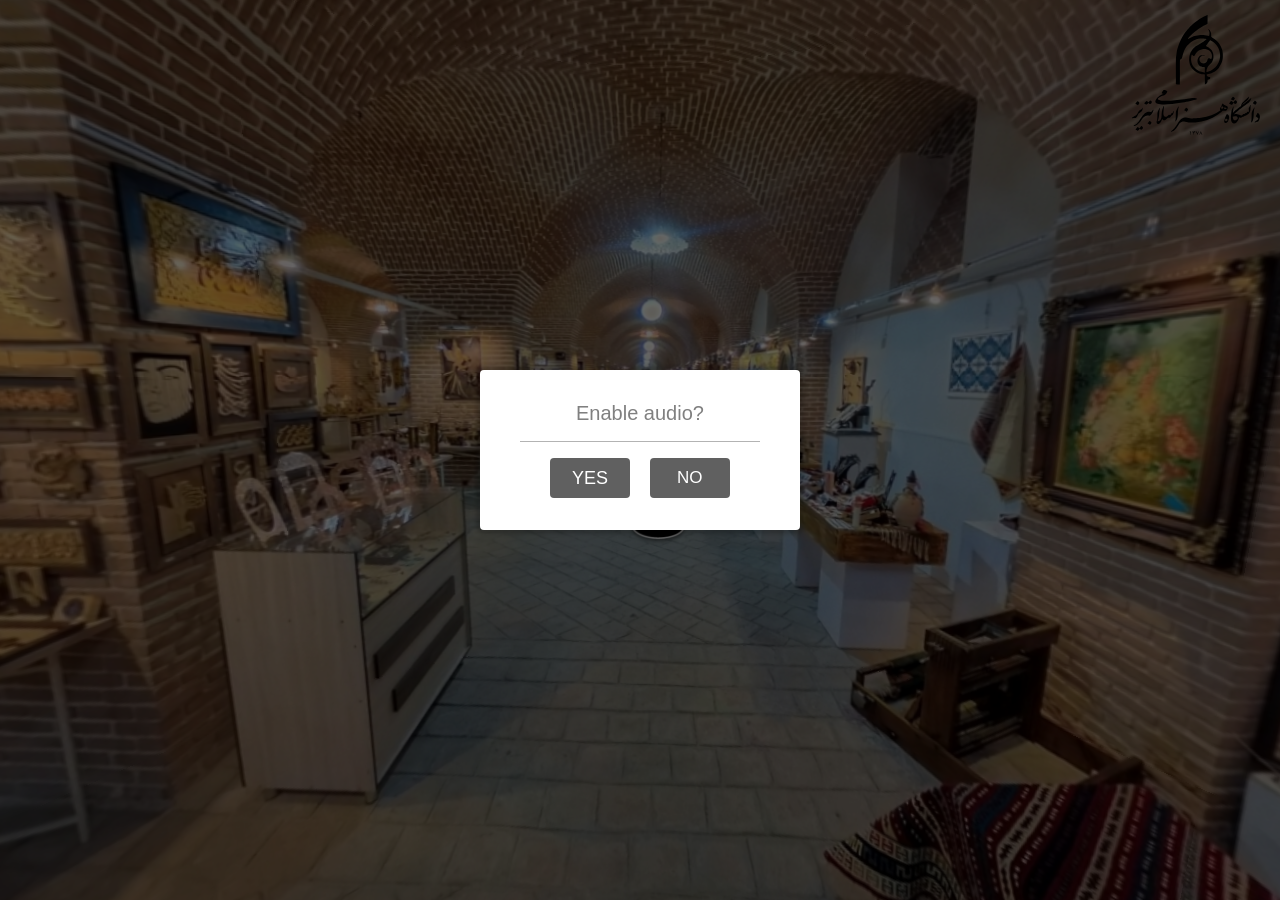
<file: university_store/index.htm>
<!DOCTYPE html>
<html>
  <head>
    <meta name="description" content="Virtual Tour" />
    <script>
      (function (i, s, o, g, r, a, m) {
        i["GoogleAnalyticsObject"] = r;
        (i[r] =
          i[r] ||
          function () {
            (i[r].q = i[r].q || []).push(arguments);
          }),
          (i[r].l = 1 * new Date());
        (a = s.createElement(o)), (m = s.getElementsByTagName(o)[0]);
        a.async = 1;
        a.src = g;
        m.parentNode.insertBefore(a, m);
      })(
        window,
        document,
        "script",
        "//www.google-analytics.com/analytics.js",
        "ga"
      );
      ga("create", "UA-116087-1", "auto");
      ga("send", "pageview");
      ga("create", "UA-116087-3", "auto", "client1");
      ga("client1.send", "pageview");
    </script>
    <title>فروشگاه دانشگاه</title>
    <meta http-equiv="Content-Type" content="text/html; charset=UTF-8" />
    <meta
      name="viewport"
      content="user-scalable=no, initial-scale=0.5, width=device-width"
    />
    <link rel="shortcut icon" href="../icons/logo1.ico" type="image/x-icon">
    <style>
      #icon {
        display: block;
        position: fixed;
        top: 15px;
        right: 20px;
        z-index: 99;
        width: 10%;
      }
    </style>
    <script src="lib/tdvplayer.js"></script>
    <script src="script.js"></script>
    <script src="lib/ThreeWebGL.js"></script>
    <script type="text/javascript">
      var player;
      var playersPlayingTmp = [];
      var isInitialized = false;

      function loadTour() {
        if (isInitialized) return;

        isInitialized = true;

        var beginFunc = function (event) {
          if (event.name == "begin") {
            var camera = event.data.source.get("camera");
            if (
              camera &&
              camera.get("initialSequence") &&
              camera.get("initialSequence").get("movements").length > 0
            )
              return;
          }

          player.unbindOnObjectsOf(
            "PanoramaPlayListItem",
            "begin",
            beginFunc,
            player,
            true
          );
          player.unbind("stateChange", beginFunc, player, true);
          window.parent.postMessage("tourLoaded", "*");

          disposePreloader();

          onVirtualTourLoaded();
        };

        var settings = new TDV.PlayerSettings();

        settings.set(
          TDV.PlayerSettings.CONTAINER,
          document.getElementById("viewer")
        );
        settings.set(TDV.PlayerSettings.SCRIPT_URL, "script.js");
        settings.set(
          TDV.PlayerSettings.FLASH_EXPRESS_INSTALLER_URL,
          "lib/ExpressInstall.swf"
        );
        settings.set(
          TDV.PlayerSettings.FLASH_AUDIO_PLAYER_URL,
          "lib/AudioPlayer.swf"
        );
        settings.set(
          TDV.PlayerSettings.FLASH_PANORAMA_PLAYER_URL,
          "lib/PanoramaRenderer.swf"
        );
        settings.set(
          TDV.PlayerSettings.THREE_JS_WEBGL_URL,
          "lib/ThreeWebGL.js"
        );
        settings.set(
          TDV.PlayerSettings.WEBVR_POLYFILL_URL,
          "lib/WebVRPolyfill.js"
        );
        settings.set(TDV.PlayerSettings.HLS_URL, "lib/Hls.js");
        window.tdvplayer = player = TDV.PlayerAPI.create(settings);
        player.bind("stateChange", beginFunc, player, true);
        player.bindOnObjectsOf(
          "PanoramaPlayListItem",
          "begin",
          beginFunc,
          player,
          true
        );
        player.bindOnObject(
          "rootPlayer",
          "start",
          function (e) {
            var queryDict = {};
            location.search
              .substr(1)
              .split("&")
              .forEach(function (item) {
                var k = item.split("=")[0],
                  v = decodeURIComponent(item.split("=")[1]);
                queryDict[k] = v;
              });
            if ("media-index" in queryDict) {
              setMediaByIndex(parseInt(queryDict["media-index"]) - 1);
            } else if ("media-name" in queryDict) {
              setMediaByName(queryDict["media-name"]);
            }

            player.getById("rootPlayer").bind(
              "tourEnded",
              function () {
                onVirtualTourEnded();
              },
              player,
              true
            );
          },
          player,
          false
        );

        /* Listen messages */
        window.addEventListener("message", function (e) {
          //Listen to messages for make actions to player in the format function:param1,param2
          var action = e.data;
          if (action == "pauseTour" || action == "resumeTour") {
            this[action].apply(this);
          }
        });
      }

      function pauseTour() {
        var playLists = player.getByClassName("PlayList");
        for (var i = 0, count = playLists.length; i < count; i++) {
          var playList = playLists[i];
          var index = playList.get("selectedIndex");
          if (index != -1) {
            var item = playList.get("items")[index];
            var itemPlayer = item.get("player");
            if (itemPlayer && itemPlayer.pause) {
              playersPlayingTmp.push(itemPlayer);
              itemPlayer.pause();
            }
          }
        }

        player.getById("pauseGlobalAudios")();
      }

      function resumeTour() {
        while (playersPlayingTmp.length) {
          var viewer = playersPlayingTmp.pop();
          viewer.play();
        }

        player.getById("resumeGlobalAudios")();
      }

      function onVirtualTourLoaded() {}

      function onVirtualTourEnded() {}

      function setMediaByIndex(index) {
        if (window.tdvplayer !== undefined) {
          var rootPlayer = window.tdvplayer.getById("rootPlayer");
          rootPlayer.setMainMediaByIndex(index);
        }
      }

      function setMediaByName(name) {
        if (window.tdvplayer !== undefined) {
          var rootPlayer = window.tdvplayer.getById("rootPlayer");
          rootPlayer.setMainMediaByName(name);
        }
      }

      function showPreloader() {
        var preloadContainer = document.getElementById("preloadContainer");
        preloadContainer.style.opacity = 1;
      }

      function disposePreloader() {
        var transitionEnd = transitionEndEventName();
        var preloadContainer = document.getElementById("preloadContainer");

        var transitionEndName = transitionEndEventName();
        if (transitionEndName) {
          preloadContainer.addEventListener(transitionEnd, hide, false);

          preloadContainer.style.opacity = 0;
        } else {
          hide();
        }

        function hide() {
          preloadContainer.style.visibility = "hidden";
          preloadContainer.style.display = "none";
        }

        function transitionEndEventName() {
          var i,
            undefined,
            el = document.createElement("div"),
            transitions = {
              transition: "transitionend",
              OTransition: "otransitionend",
              MozTransition: "transitionend",
              WebkitTransition: "webkitTransitionEnd",
            };

          for (i in transitions) {
            if (transitions.hasOwnProperty(i) && el.style[i] !== undefined) {
              return transitions[i];
            }
          }

          return undefined;
        }
      }

      function onBodyClick() {
        document.body.removeEventListener("click", onBodyClick);
        document.body.removeEventListener("touchend", onBodyClick);
        loadTour();
      }

      function onLoad() {
        if (isOVRWeb()) {
          showPreloader();
          loadTour();
          return;
        }

        showPreloader();
        loadTour();
      }

      function playVideo(video) {
        function isSafariDesktopV11orGreater() {
          return (
            /^((?!chrome|android|crios|ipad|iphone).)*safari/i.test(
              navigator.userAgent
            ) &&
            parseFloat(
              /Version\/([0-9]+\.[0-9]+)/i.exec(navigator.userAgent)[1]
            ) >= 11
          );
        }

        function detectUserAction() {
          var onVideoClick = function (e) {
            if (video.paused) {
              video.play();
            }
            video.muted = false;
            e.stopPropagation();
            e.stopImmediatePropagation();
            e.preventDefault();
            video.removeEventListener("click", onVideoClick);
            video.removeEventListener("touchend", onVideoClick);
          };
          video.addEventListener("click", onVideoClick);
          video.addEventListener("touchend", onVideoClick);
        }

        if (isSafariDesktopV11orGreater()) {
          video.muted = true;
          video.play();
        } else {
          var canPlay = true;
          var promise = video.play();
          if (promise) {
            promise.catch(function () {
              video.muted = true;
              video.play();
              detectUserAction();
            });
          } else {
            canPlay = false;
          }

          if (!canPlay || video.muted) {
            detectUserAction();
          }
        }
      }

      function isOVRWeb() {
        return (
          window.location.hash.substring(1).split("&").indexOf("ovrweb") > -1
        );
      }
    </script>
    <style type="text/css">
      html,
      body {
        width: 100%;
        height: 100%;
        margin: 0;
        padding: 0;
      }
      #viewer {
        background-color: #ffffff;
        z-index: 1;
        position: absolute;
        width: 100%;
        height: 100%;
        top: 0;
      }
      #preloadContainer {
        z-index: 2;
        position: relative;
        width: 100%;
        height: 100%;
        transition: opacity 1s;
        -webkit-transition: opacity 1s;
        -moz-transition: opacity 1s;
        -o-transition: opacity 1s;
      }
    </style>
  </head>
  <body onload="onLoad()">
    <div id="preloadContainer" style="background-color: rgba(255, 255, 255, 1)">
      <div
        style="
          z-index: 4;
          position: absolute;
          left: 0%;
          top: 50%;
          width: 100%;
          height: 10%;
        "
      >
        <div style="text-align: left; color: #000">
          <div style="text-align: center">
            <span
              STYLE="letter-spacing:0px;color:#777777;font-size:14px;font-family:Arial, Helvetica, sans-serif;"
              >Loading virtual tour. Please wait...</span
            >
          </div>
          <p style="margin: 0; line-height: 12px">
            <br
              style="
                letter-spacing: 0px;
                color: #000000;
                font-size: 12px;
                font-family: Arial, Helvetica, sans-serif;
              "
            />
          </p>
        </div>
      </div>
    </div>
    <div id="viewer"></div>
    <div id="icon">
      <svg
        version="1.0"
        xmlns="http://www.w3.org/2000/svg"
        width="100%"
        height="100%"
        viewBox="0 0 2234.000000 2094.000000"
        preserveAspectRatio="xMidYMid meet"
      >
        <g
          transform="translate(0.000000,2094.000000) scale(0.100000,-0.100000)"
          fill="#000000"
          stroke="none"
        >
          <path
            d="M12880 20816 c-322 -148 -466 -221 -690 -351 -578 -337 -943 -587
  -1350 -927 -341 -285 -647 -570 -821 -765 -158 -177 -494 -573 -606 -717 -298
  -378 -619 -906 -903 -1482 -116 -237 -189 -408 -304 -716 -220 -592 -348
  -1051 -415 -1488 -42 -275 -111 -789 -121 -900 -6 -73 -10 -936 -10 -2376 l0
  -2261 308 -5 c330 -6 358 -3 383 44 10 18 13 439 13 2078 1 1978 2 2057 20
  2117 26 87 70 134 164 179 94 44 116 64 152 135 33 64 48 120 120 444 137 612
  414 1250 723 1665 96 128 411 442 577 574 245 195 591 411 822 513 494 217
  1124 301 1743 230 208 -24 365 -57 365 -76 -1 -19 -61 -67 -306 -244 -548
  -395 -640 -453 -998 -634 -276 -140 -499 -278 -676 -419 -145 -115 -405 -385
  -518 -535 -264 -354 -436 -717 -512 -1080 -57 -273 -85 -697 -61 -909 36 -305
  136 -652 262 -902 103 -205 198 -336 389 -532 352 -361 768 -621 1240 -774
  219 -71 410 -107 640 -121 143 -8 170 -16 197 -57 15 -23 16 -98 14 -866 -2
  -809 -2 -840 16 -834 79 30 216 119 279 181 129 128 174 256 174 503 l0 142
  50 0 c71 0 195 27 257 56 57 27 107 79 131 133 8 20 17 77 20 128 5 98 -6 146
  -38 163 -9 5 -75 8 -146 8 -113 -1 -136 2 -189 22 -147 57 -304 308 -239 382
  30 33 70 46 282 89 373 76 468 105 711 215 261 119 336 157 437 223 250 162
  544 448 701 681 81 122 362 607 411 710 187 398 269 770 279 1265 5 231 2 291
  -21 535 -39 396 -63 523 -146 765 -100 290 -292 673 -458 915 -290 423 -652
  737 -1262 1093 -155 90 -144 64 -151 365 -5 211 -10 274 -28 352 -61 271 -157
  453 -341 644 -58 60 -104 98 -144 118 l-59 30 54 -99 c188 -347 229 -475 229
  -713 0 -195 -49 -414 -102 -453 l-27 -20 -158 43 c-377 103 -662 143 -1013
  144 -278 0 -371 -9 -790 -80 -428 -73 -614 -118 -865 -211 -209 -78 -525 -238
  -697 -355 -56 -37 -119 -51 -133 -29 -3 5 29 54 71 108 272 349 456 528 1199
  1167 465 401 685 557 1205 858 314 182 406 231 650 344 153 71 256 125 275
  144 27 27 30 39 37 113 3 45 7 385 7 755 l1 672 -32 -1 c-19 -1 -139 -49 -278
  -113z m831 -4316 c260 -108 541 -302 779 -540 592 -592 938 -1458 890 -2227
  -63 -987 -548 -1821 -1377 -2366 -365 -240 -760 -399 -958 -385 l-50 3 2 110
  c5 209 64 435 173 662 94 196 159 282 395 523 307 313 343 360 461 604 84 175
  135 316 166 460 19 88 22 133 22 341 0 402 -50 639 -190 905 -67 126 -146 230
  -279 368 -234 243 -457 397 -783 540 -28 13 -52 27 -52 32 0 13 710 1000 719
  1000 5 0 41 -14 82 -30z m-891 -1515 c170 -33 369 -99 506 -168 289 -147 503
  -425 601 -782 36 -132 38 -310 5 -454 -32 -140 -69 -256 -91 -282 l-19 -23
  -153 49 c-129 42 -166 50 -229 50 -84 0 -119 -14 -173 -70 -40 -41 -64 -94
  -112 -246 -71 -228 -201 -390 -385 -482 -52 -26 -124 -55 -160 -64 -87 -23
  -236 -22 -314 1 -246 73 -457 298 -512 544 -69 312 139 660 468 780 72 27 76
  27 303 25 163 -2 226 0 215 8 -8 6 -51 28 -94 50 -79 38 -82 39 -192 39 -246
  0 -437 -34 -567 -102 -217 -113 -413 -418 -473 -735 -13 -68 -15 -123 -11
  -243 6 -188 31 -289 112 -458 118 -246 250 -385 460 -483 138 -65 213 -80 435
  -88 205 -8 246 -17 270 -60 23 -44 15 -871 -9 -910 -6 -10 -72 2 -281 49 -451
  102 -631 158 -830 260 -270 139 -519 347 -752 626 -290 350 -427 642 -499
  1064 -30 180 -37 509 -15 688 32 247 108 492 149 480 7 -2 35 -35 62 -73 109
  -151 177 -195 285 -182 77 9 96 28 155 153 184 390 510 715 883 879 180 79
  393 145 547 171 99 17 298 11 415 -11z"
          />
          <path
            d="M5508 7843 c-49 -57 -199 -305 -271 -449 -33 -66 -35 -73 -21 -93 9
  -12 33 -30 54 -41 43 -22 163 -50 213 -50 18 0 27 -4 22 -9 -6 -5 -90 -45
  -189 -90 -399 -182 -642 -344 -868 -579 -304 -318 -448 -688 -338 -867 53 -86
  202 -177 370 -229 701 -213 2314 -131 4325 220 895 156 1980 410 2484 581 l83
  29 -34 37 c-44 47 -140 91 -243 112 -180 38 -516 30 -849 -20 -1554 -234
  -2525 -346 -3516 -405 -294 -18 -973 -24 -1200 -11 -218 12 -411 32 -550 56
  -326 57 -508 165 -470 279 38 117 460 372 918 555 185 74 234 98 337 166 145
  96 263 237 352 420 38 79 44 100 39 131 -19 98 -209 202 -468 254 -119 25
  -160 25 -180 3z"
          />
          <path
            d="M20330 6618 c-41 -45 -163 -162 -270 -262 -552 -510 -690 -641 -749
  -710 -161 -190 -261 -396 -261 -536 l0 -38 -267 -209 c-661 -514 -891 -717
  -1120 -988 l-43 -50 0 31 c0 43 34 379 76 749 34 301 36 373 10 394 -9 8 -23
  -17 -56 -102 -24 -62 -91 -205 -147 -320 -57 -114 -108 -229 -113 -255 -35
  -170 -97 -778 -111 -1089 -21 -468 16 -748 128 -965 84 -163 202 -252 350
  -265 182 -15 344 58 517 232 178 180 341 485 408 768 12 53 25 96 28 94 3 -2
  34 -17 70 -35 171 -83 330 -61 471 66 48 43 58 48 130 58 99 14 194 59 262
  122 47 46 58 51 122 61 90 14 195 65 264 130 29 28 59 51 65 51 6 0 44 15 83
  34 181 87 352 318 442 598 52 165 62 246 71 578 6 217 13 325 24 375 9 38 16
  73 16 77 0 13 -77 9 -88 -5 -6 -6 -35 -66 -64 -132 -30 -66 -80 -163 -113
  -215 -32 -52 -65 -108 -74 -125 -22 -44 -25 -144 -7 -272 9 -62 19 -158 22
  -212 6 -92 5 -102 -16 -136 -54 -87 -178 -124 -233 -69 -15 15 -31 23 -38 19
  -6 -4 -29 -45 -50 -90 -59 -128 -118 -185 -192 -185 -19 0 -46 9 -60 20 -46
  37 -51 34 -127 -88 -22 -34 -54 -71 -72 -82 -48 -29 -109 -26 -148 7 -40 33
  -53 26 -97 -50 -44 -74 -142 -162 -206 -183 -94 -31 -213 -7 -477 98 -335 134
  -513 161 -791 122 -61 -8 -113 -13 -115 -11 -5 5 397 339 691 574 391 312 660
  519 1215 938 587 443 628 475 737 582 195 191 319 397 359 593 8 43 14 94 12
  115 l-3 37 -152 -136 c-199 -177 -423 -363 -653 -541 -330 -257 -785 -602
  -788 -600 -7 6 55 94 121 173 105 124 288 291 582 532 298 244 366 315 430
  452 19 40 41 100 50 133 14 57 33 226 24 224 -2 0 -38 -37 -79 -81z m-2165
  -3364 c126 -31 199 -84 244 -177 17 -34 34 -88 37 -119 6 -52 3 -65 -25 -122
  -74 -151 -260 -265 -432 -266 -210 -1 -353 166 -388 455 -19 159 -23 149 67
  183 68 27 175 53 267 66 47 6 164 -4 230 -20z"
          />
          <path
            d="M17531 6569 c-41 -50 -118 -150 -172 -221 l-99 -131 79 -31 c86 -35
  194 -96 255 -145 44 -35 47 -35 140 38 119 93 216 240 216 328 0 54 -29 88
  -123 147 -57 35 -203 106 -219 106 -2 0 -36 -41 -77 -91z"
          />
          <path
            d="M17877 5917 c-62 -78 -133 -168 -156 -199 -24 -32 -46 -58 -50 -58
  -3 0 -13 13 -22 29 -9 16 -41 48 -70 71 -55 44 -260 150 -290 150 -18 0 -119
  -120 -267 -316 l-91 -122 47 -17 c72 -27 168 -83 254 -148 69 -52 82 -58 111
  -52 66 14 167 86 238 172 44 52 89 133 89 159 0 13 6 15 28 10 49 -12 155 -70
  234 -128 88 -65 108 -69 176 -36 139 70 250 268 212 382 -24 73 -137 163 -283
  225 l-47 20 -113 -142z"
          />
          <path
            d="M3015 5854 l-178 -177 -19 39 c-10 21 -30 51 -45 66 -30 32 -150 116
  -202 143 l-34 17 -205 -205 -205 -205 44 -22 c72 -37 150 -94 206 -150 52 -51
  54 -53 98 -47 105 15 274 135 332 236 15 25 28 48 29 49 6 8 143 -89 194 -136
  44 -43 61 -52 90 -52 89 0 262 128 314 233 50 100 28 198 -66 281 -49 45 -145
  106 -166 106 -6 0 -90 -79 -187 -176z"
          />
          <path
            d="M21319 5838 c-100 -126 -218 -280 -232 -304 -4 -7 20 -21 67 -38 89
  -33 200 -97 284 -165 50 -42 66 -49 81 -42 10 6 52 46 94 91 183 195 197 358
  39 473 -40 30 -207 117 -224 117 -2 0 -51 -60 -109 -132z"
          />
          <path
            d="M848 5782 c-52 -64 -130 -165 -175 -223 l-81 -106 81 -31 c97 -37
  224 -113 295 -177 l52 -47 88 89 c148 150 202 286 152 387 -35 74 -137 149
  -282 209 l-37 16 -93 -117z"
          />
          <path
            d="M15801 5428 c-78 -93 -138 -209 -155 -296 -11 -58 -22 -80 -79 -157
  -135 -182 -216 -360 -217 -472 0 -80 11 -108 66 -164 l44 -45 -117 -86 c-843
  -614 -1988 -1036 -3288 -1213 -381 -51 -722 -79 -1185 -96 -529 -19 -790 4
  -1255 111 -213 49 -276 55 -405 40 -271 -31 -511 -153 -727 -368 -166 -166
  -310 -356 -543 -718 -474 -733 -703 -1013 -1001 -1225 -53 -37 -108 -82 -123
  -99 -31 -37 -37 -94 -8 -86 9 2 69 19 132 36 211 58 375 156 550 330 156 154
  274 312 587 781 174 260 247 355 332 430 89 78 214 151 327 189 87 29 115 33
  229 37 125 5 136 3 305 -37 421 -99 530 -119 780 -141 169 -15 734 -6 1009 16
  1465 115 2701 545 3946 1370 256 170 450 325 731 582 l101 93 220 -11 c262
  -13 344 -5 406 38 62 43 114 116 185 261 63 128 66 137 70 222 4 78 1 94 -20
  142 -46 99 -88 128 -289 203 -242 90 -344 149 -441 253 -30 33 -64 81 -74 106
  -11 25 -22 46 -26 46 -3 0 -34 -33 -67 -72z m4 -447 c51 -23 141 -121 154
  -168 8 -29 7 -44 -7 -72 -23 -51 -131 -158 -166 -167 -61 -15 -180 40 -221
  102 -17 26 -17 30 -2 78 9 28 29 72 45 96 38 59 124 150 143 150 7 0 32 -9 54
  -19z m437 -167 c168 -60 267 -130 271 -190 2 -24 -4 -32 -33 -46 -71 -35 -295
  -47 -421 -22 l-26 5 48 95 c27 52 54 114 60 139 6 25 15 45 20 45 4 0 41 -12
  81 -26z"
          />
          <path
            d="M5462 4932 c-19 -64 -59 -182 -89 -262 -31 -80 -66 -176 -79 -213
  -65 -190 -134 -727 -134 -1048 0 -613 -177 -913 -604 -1024 -143 -37 -139 -40
  -89 63 92 187 161 397 208 630 44 225 55 337 86 872 13 234 36 381 84 528 19
  60 35 128 35 151 0 37 -22 111 -33 111 -3 0 -45 -73 -93 -162 -204 -377 -235
  -447 -286 -637 l-31 -116 -8 -425 c-10 -561 -33 -782 -102 -969 -69 -190 -25
  -380 112 -476 39 -28 49 -30 124 -30 68 1 92 5 141 28 201 93 394 366 526 745
  l32 92 29 -44 c16 -24 49 -62 73 -84 122 -112 299 -132 465 -51 56 27 93 60
  241 210 192 194 210 206 292 187 24 -5 70 -8 103 -5 123 9 225 87 357 275 65
  90 85 112 105 112 58 0 139 61 197 149 76 115 133 279 161 466 21 140 20 165
  -6 165 -52 0 -73 -28 -100 -136 -43 -175 -128 -256 -217 -210 -17 9 -33 16
  -36 16 -3 0 -24 -37 -47 -82 -75 -151 -156 -247 -222 -263 -15 -4 -48 0 -78
  10 -59 20 -129 16 -180 -11 -18 -9 -84 -67 -148 -128 -64 -62 -136 -124 -161
  -138 -130 -75 -292 -75 -412 1 -96 61 -156 168 -185 331 -30 166 -6 599 63
  1156 16 129 24 226 20 249 -7 38 -45 85 -68 85 -8 0 -26 -45 -46 -118z"
          />
          <path
            d="M8077 4939 c-19 -35 -73 -135 -121 -222 -190 -344 -272 -536 -295
  -687 -6 -36 -12 -267 -15 -515 -7 -582 -28 -860 -80 -1068 l-22 -88 30 7 c124
  25 258 255 340 583 54 212 71 354 91 761 31 642 59 881 127 1089 23 72 21 162
  -4 188 -14 14 -19 9 -51 -48z"
          />
          <path
            d="M21309 4748 c-17 -35 -60 -113 -95 -174 -106 -188 -239 -454 -272
  -545 -56 -158 -62 -207 -62 -551 0 -597 -34 -1071 -89 -1249 -19 -58 -19 -59
  0 -59 37 0 99 40 138 90 107 136 187 341 245 630 34 169 43 262 61 625 32 643
  59 887 121 1067 27 82 31 156 9 198 -9 17 -18 30 -20 30 -3 0 -19 -28 -36 -62z"
          />
          <path
            d="M9323 4623 c-120 -151 -233 -299 -233 -306 0 -2 19 -10 43 -17 94
  -28 256 -121 332 -191 l44 -41 39 30 c78 63 164 170 202 255 24 53 26 146 4
  193 -25 53 -109 121 -209 170 -50 24 -96 44 -102 44 -6 0 -60 -62 -120 -137z"
          />
          <path
            d="M1840 4743 c-32 -12 -50 -38 -71 -101 -30 -90 -78 -139 -192 -198
  -137 -70 -249 -146 -320 -216 -83 -84 -192 -249 -279 -422 -85 -170 -136 -244
  -223 -324 -95 -87 -204 -157 -420 -270 -104 -54 -214 -114 -244 -132 -56 -35
  -81 -74 -81 -128 l0 -30 62 13 c124 26 278 37 353 25 143 -23 152 -23 206 -5
  66 22 161 113 232 223 61 93 154 282 209 423 58 151 81 175 232 247 140 67
  214 115 304 197 115 105 193 237 227 385 15 65 34 321 24 319 -2 0 -11 -3 -19
  -6z"
          />
          <path
            d="M3674 4406 c-46 -20 -70 -50 -125 -157 -58 -112 -127 -185 -203 -214
  -43 -17 -54 -17 -105 -6 -31 7 -83 19 -116 27 -72 16 -238 18 -321 3 -152 -26
  -332 -111 -484 -225 -156 -118 -365 -344 -541 -584 -77 -106 -313 -450 -461
  -675 -155 -234 -261 -367 -409 -510 -133 -129 -233 -206 -379 -292 -58 -34
  -124 -73 -147 -87 -44 -26 -83 -77 -83 -108 0 -25 37 -23 156 7 123 31 325
  129 446 217 259 188 433 378 746 815 175 245 262 352 380 465 207 198 424 307
  649 324 74 5 101 3 167 -16 60 -17 99 -21 160 -18 118 5 193 43 312 162 109
  109 181 215 274 409 96 199 183 467 152 467 -6 0 -16 2 -24 5 -7 2 -27 -2 -44
  -9z"
          />
          <path
            d="M21866 3763 c-26 -43 -94 -172 -152 -287 l-106 -209 39 -23 c277
  -159 374 -258 402 -407 l8 -47 -81 -77 c-44 -42 -177 -148 -295 -236 -117 -88
  -221 -173 -231 -190 -20 -32 -36 -104 -26 -114 3 -3 29 5 58 17 110 48 256 91
  338 100 59 7 103 19 145 39 54 27 67 39 119 118 165 250 255 545 242 798 -6
  128 -24 201 -73 305 -43 90 -136 188 -231 243 -104 61 -103 61 -156 -30z"
          />
          <path
            d="M16534 3599 c-18 -9 -94 -124 -94 -142 0 -4 -54 -123 -120 -265 -127
  -273 -142 -322 -95 -322 14 0 25 -2 25 -5 0 -3 -20 -46 -45 -96 -74 -147 -107
  -257 -113 -376 -5 -118 6 -174 49 -233 70 -96 223 -112 361 -38 72 38 178 147
  241 249 123 198 207 501 207 754 0 220 -83 386 -224 451 -60 27 -160 39 -192
  23z m-40 -779 c88 -33 136 -75 175 -152 l33 -67 -23 -48 c-75 -150 -322 -192
  -413 -70 -44 59 -15 205 65 336 19 32 23 33 63 28 24 -4 69 -16 100 -27z"
          />
          <path
            d="M2937 2318 c-127 -160 -227 -292 -227 -301 0 -3 17 -11 38 -18 101
  -33 279 -137 336 -198 17 -17 35 -31 41 -31 18 0 113 89 160 150 95 124 127
  236 89 316 -26 55 -118 131 -218 179 -51 25 -95 45 -98 45 -4 0 -58 -64 -121
  -142z"
          />
          <path
            d="M1454 1351 l-158 -200 -23 39 c-28 46 -137 122 -236 164 -37 16 -69
  27 -71 25 -17 -20 -317 -402 -333 -425 l-23 -31 63 -23 c74 -26 167 -81 219
  -128 32 -29 42 -33 70 -27 107 23 249 142 309 257 18 38 39 68 45 68 22 0 131
  -61 196 -110 65 -49 69 -51 105 -41 88 24 209 131 259 228 78 155 22 274 -172
  364 -45 22 -84 39 -87 39 -2 0 -76 -90 -163 -199z"
          />
          <path
            d="M10859 659 c-30 -74 -87 -111 -140 -90 -13 5 -40 30 -59 55 -19 25
  -42 45 -50 43 -8 -1 -22 -27 -32 -61 l-18 -58 35 -58 c64 -105 112 -258 123
  -392 4 -43 11 -79 17 -81 31 -7 47 237 21 344 l-13 56 32 12 c18 6 40 20 49
  30 18 19 18 19 49 0 35 -21 88 -25 119 -8 32 17 58 86 58 157 0 69 -12 80 -30
  27 -13 -40 -33 -55 -64 -47 -36 8 -56 33 -56 69 0 43 -23 44 -41 2z"
          />
          <path
            d="M10107 624 l-27 -55 39 -68 c71 -121 113 -259 127 -414 7 -81 20 -95
  37 -41 17 52 12 252 -7 339 -29 129 -103 295 -131 295 -6 0 -23 -25 -38 -56z"
          />
          <path
            d="M11595 623 c-56 -78 -93 -155 -135 -280 -21 -65 -41 -111 -43 -103
  -3 8 -13 43 -22 78 -9 35 -29 92 -45 128 -31 69 -110 197 -129 209 -7 4 -17
  -8 -27 -30 -30 -72 -29 -89 10 -139 54 -71 122 -216 162 -345 36 -113 48 -140
  59 -129 3 3 24 66 46 139 50 166 89 261 140 339 34 53 39 68 39 120 0 33 -4
  60 -10 60 -5 0 -25 -21 -45 -47z"
          />
          <path
            d="M11981 608 c-11 -35 -29 -96 -41 -135 -30 -103 -76 -208 -126 -285
  -41 -63 -42 -69 -37 -122 3 -31 9 -56 14 -56 31 0 152 231 188 359 11 40 22
  75 24 77 2 3 12 -26 22 -63 32 -124 161 -369 189 -360 6 2 18 28 28 59 l19 55
  -55 82 c-61 91 -110 202 -156 351 -17 55 -35 100 -40 100 -4 0 -17 -28 -29
  -62z"
          />
        </g>
      </svg>
    </div>
  </body>
</html>
</file>
